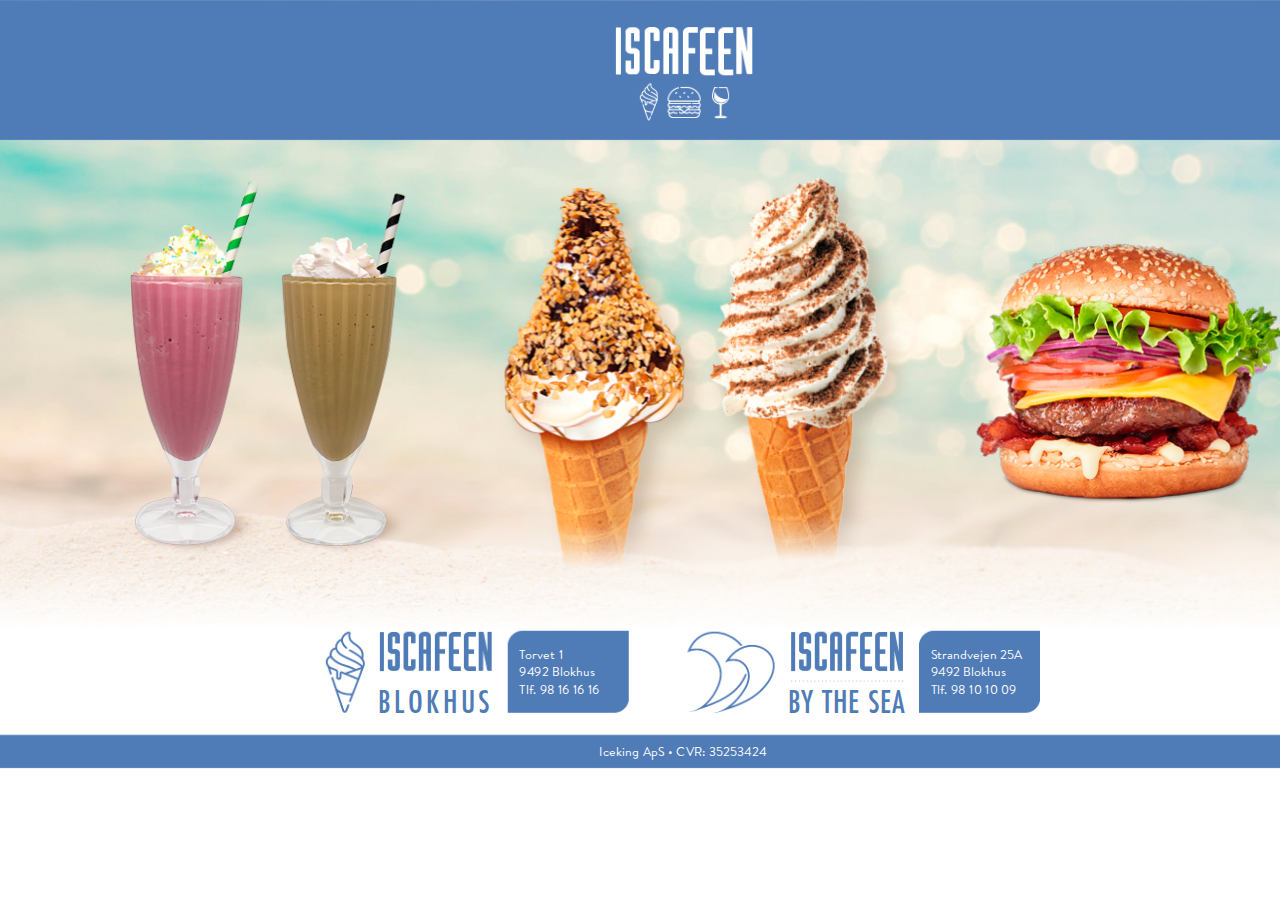
<file: index.html>
<!DOCTYPE html>
<html xmlns="http://www.w3.org/1999/xhtml" lang="en-US">
	<head>
		<meta charset="utf-8" />
		<title>www_v2</title>
		<link href="www_v2-web-resources/css/idGeneratedStyles.css" rel="stylesheet" type="text/css" />
		<script src="www_v2-web-resources/script/FontData.js" type="text/javascript"></script>
		<script>function onDOMContentLoaded() { window.top.onFrameDOMLoaded(); } document.addEventListener("DOMContentLoaded", onDOMContentLoaded, false);</script>
	</head>
	<body id="www_v2" style="width:1366px;height:768px">
		<div id="_idContainer000" class="_idGenObjectStyle-Disabled">
			<img class="_idGenObjectAttribute-1 _idGenObjectAttribute-2" src="www_v2-web-resources/image/Strand_baggrund.png" alt="" />
		</div>
		<div id="_idContainer001" class="_idGenObjectStyle-Disabled">
			<img class="_idGenObjectAttribute-1 _idGenObjectAttribute-2" src="www_v2-web-resources/image/1.png" alt="" />
		</div>
		<div id="_idContainer002" class="_idGenObjectStyle-Disabled">
			<img class="_idGenObjectAttribute-1 _idGenObjectAttribute-2" src="[data-uri]" alt="" />
		</div>
		<div id="_idContainer020">
			<div id="_idContainer003" class="_idGenObjectStyle-Disabled">
				<img class="_idGenObjectAttribute-1 _idGenObjectAttribute-2" src="[data-uri]" alt="" />
			</div>
			<div id="_idContainer004" class="_idGenObjectStyle-Disabled">
				<img class="_idGenObjectAttribute-1 _idGenObjectAttribute-2" src="[data-uri]" alt="" />
			</div>
			<div id="_idContainer005" class="_idGenObjectStyle-Disabled">
				<img class="_idGenObjectAttribute-1 _idGenObjectAttribute-2" src="[data-uri]" alt="" />
			</div>
			<div id="_idContainer006" class="_idGenObjectStyle-Disabled">
				<img class="_idGenObjectAttribute-1 _idGenObjectAttribute-2" src="[data-uri]" alt="" />
			</div>
			<div id="_idContainer007" class="_idGenObjectStyle-Disabled">
				<img class="_idGenObjectAttribute-1 _idGenObjectAttribute-2" src="[data-uri]" alt="" />
			</div>
			<div id="_idContainer008" class="_idGenObjectStyle-Disabled">
				<img class="_idGenObjectAttribute-1 _idGenObjectAttribute-2" src="[data-uri]" alt="" />
			</div>
			<div id="_idContainer009" class="_idGenObjectStyle-Disabled">
				<img class="_idGenObjectAttribute-1 _idGenObjectAttribute-2" src="[data-uri]" alt="" />
			</div>
			<div id="_idContainer010" class="_idGenObjectStyle-Disabled">
				<img class="_idGenObjectAttribute-1 _idGenObjectAttribute-2" src="[data-uri]" alt="" />
			</div>
			<div id="_idContainer011" class="_idGenObjectStyle-Disabled">
				<img class="_idGenObjectAttribute-1 _idGenObjectAttribute-2" src="[data-uri]" alt="" />
			</div>
			<div id="_idContainer012" class="_idGenObjectStyle-Disabled">
				<img class="_idGenObjectAttribute-1 _idGenObjectAttribute-2" src="[data-uri]" alt="" />
			</div>
			<div id="_idContainer013" class="_idGenObjectStyle-Disabled">
				<img class="_idGenObjectAttribute-1 _idGenObjectAttribute-2" src="[data-uri]" alt="" />
			</div>
			<div id="_idContainer014" class="_idGenObjectStyle-Disabled">
				<img class="_idGenObjectAttribute-1 _idGenObjectAttribute-2" src="[data-uri]" alt="" />
			</div>
			<div id="_idContainer015" class="_idGenObjectStyle-Disabled">
				<img class="_idGenObjectAttribute-1 _idGenObjectAttribute-2" src="[data-uri]" alt="" />
			</div>
			<div id="_idContainer016" class="_idGenObjectStyle-Disabled">
				<img class="_idGenObjectAttribute-1 _idGenObjectAttribute-2" src="[data-uri]" alt="" />
			</div>
			<div id="_idContainer017" class="_idGenObjectStyle-Disabled">
				<img class="_idGenObjectAttribute-1 _idGenObjectAttribute-2" src="[data-uri]" alt="" />
			</div>
			<div id="_idContainer018" class="_idGenObjectStyle-Disabled">
				<img class="_idGenObjectAttribute-1 _idGenObjectAttribute-2" src="[data-uri]" alt="" />
			</div>
			<div id="_idContainer019" class="_idGenObjectStyle-Disabled">
				<img class="_idGenObjectAttribute-1 _idGenObjectAttribute-2" src="[data-uri]" alt="" />
			</div>
		</div>
		<div id="_idContainer021">
			<img class="_idGenObjectAttribute-1 _idGenObjectAttribute-2" src="www_v2-web-resources/image/burger-with-cheese-and-bacon.png" alt="" />
		</div>
		<div id="_idContainer024">
			<div id="_idContainer022">
				<img class="_idGenObjectAttribute-1 _idGenObjectAttribute-2" src="www_v2-web-resources/image/15_Soft_Ice_chokosauce_noeddedrys.png" alt="" />
			</div>
			<div id="_idContainer023">
				<img class="_idGenObjectAttribute-1 _idGenObjectAttribute-2" src="www_v2-web-resources/image/02_Soft_Ice_vanille_drys.png" alt="" />
			</div>
		</div>
		<div id="_idContainer059">
			<div id="_idContainer042">
				<div id="_idContainer025" class="Basic-Text-Frame">
					<div style="width:2422.74px;height:514.87px;position:absolute;top:0px;left:0px;-webkit-transform-origin: 0% 0%; -webkit-transform: translate(0px,6.61px) rotate(0deg) scale(0.05);transform-origin: 0% 0%; transform: translate(0px,6.61px) rotate(0deg) scale(0.05);">
						<p class="Basic-Paragraph ParaOverride-1" lang="en-GB"><span id="_idTextSpan000" class="CharOverride-1" style="position:absolute;top:-32.73px;left:38.91px;letter-spacing:11.2px;" lang="en-GB">BY </span><span id="_idTextSpan001" class="CharOverride-1" style="position:absolute;top:-32.73px;left:714.79px;letter-spacing:13.96px;" lang="en-GB">THE </span><span id="_idTextSpan002" class="CharOverride-1" style="position:absolute;top:-32.73px;left:1636.57px;letter-spacing:12.41px;" lang="en-GB">SEA</span></p>
					</div>
				</div>
				<div id="_idContainer034">
					<div id="_idContainer026" class="_idGenObjectStyle-Disabled">
						<img class="_idGenObjectAttribute-1 _idGenObjectAttribute-2" src="[data-uri]" alt="" />
					</div>
					<div id="_idContainer027" class="_idGenObjectStyle-Disabled">
						<img class="_idGenObjectAttribute-1 _idGenObjectAttribute-2" src="[data-uri]" alt="" />
					</div>
					<div id="_idContainer028" class="_idGenObjectStyle-Disabled">
						<img class="_idGenObjectAttribute-1 _idGenObjectAttribute-2" src="[data-uri]" alt="" />
					</div>
					<div id="_idContainer029" class="_idGenObjectStyle-Disabled">
						<img class="_idGenObjectAttribute-1 _idGenObjectAttribute-2" src="[data-uri]" alt="" />
					</div>
					<div id="_idContainer030" class="_idGenObjectStyle-Disabled">
						<img class="_idGenObjectAttribute-1 _idGenObjectAttribute-2" src="[data-uri]" alt="" />
					</div>
					<div id="_idContainer031" class="_idGenObjectStyle-Disabled">
						<img class="_idGenObjectAttribute-1 _idGenObjectAttribute-2" src="[data-uri]" alt="" />
					</div>
					<div id="_idContainer032" class="_idGenObjectStyle-Disabled">
						<img class="_idGenObjectAttribute-1 _idGenObjectAttribute-2" src="[data-uri]" alt="" />
					</div>
					<div id="_idContainer033" class="_idGenObjectStyle-Disabled">
						<img class="_idGenObjectAttribute-1 _idGenObjectAttribute-2" src="[data-uri]" alt="" />
					</div>
				</div>
				<div id="_idContainer035" class="Basic-Graphics-Frame _idGenObjectStyle-Disabled">
					<img class="_idGenObjectAttribute-1 _idGenObjectAttribute-2" src="[data-uri]" alt="" />
				</div>
				<div id="_idContainer038">
					<div id="_idContainer036" class="_idGenObjectStyle-Disabled">
						<img class="_idGenObjectAttribute-1 _idGenObjectAttribute-2" src="[data-uri]" alt="" />
					</div>
					<div id="_idContainer037" class="_idGenObjectStyle-Disabled">
						<img class="_idGenObjectAttribute-1 _idGenObjectAttribute-2" src="[data-uri]" alt="" />
					</div>
				</div>
				<div id="_idContainer041">
					<div id="_idContainer039" class="_idGenObjectStyle-Disabled">
						<img class="_idGenObjectAttribute-1 _idGenObjectAttribute-2" src="[data-uri]" alt="" />
					</div>
					<div id="_idContainer040">
						<div style="width:2007.48px;height:1636.35px;position:absolute;top:0px;left:0px;-webkit-transform-origin: 0% 0%; -webkit-transform: translate(0px,1px) rotate(0deg) scale(0.05);transform-origin: 0% 0%; transform: translate(0px,1px) rotate(0deg) scale(0.05);">
							<p class="Basic-Paragraph ParaOverride-1"><span id="_idTextSpan003" class="CharOverride-2" style="position:absolute;top:337.68px;left:0px;letter-spacing:3.48px;">Strandvejen </span><span id="_idTextSpan004" class="CharOverride-2" style="position:absolute;top:337.68px;left:1397.5px;letter-spacing:0.85px;">25A</span></p>
							<p class="Basic-Paragraph ParaOverride-1"><span id="_idTextSpan005" class="CharOverride-2" style="position:absolute;top:687.68px;left:0px;letter-spacing:0.3px;">9492 </span><span id="_idTextSpan006" class="CharOverride-2" style="position:absolute;top:687.68px;left:650.74px;letter-spacing:3.6px;">Blokhus</span></p>
							<p class="Basic-Paragraph ParaOverride-1"><span id="_idTextSpan007" class="CharOverride-2" style="position:absolute;top:1037.68px;left:0px;letter-spacing:0.64px;">Tlf. </span><span id="_idTextSpan008" class="CharOverride-2" style="position:absolute;top:1037.68px;left:410.97px;letter-spacing:2.06px;">98 </span><span id="_idTextSpan009" class="CharOverride-2" style="position:absolute;top:1037.68px;left:776.64px;letter-spacing:2.58px;">10 </span><span id="_idTextSpan010" class="CharOverride-2" style="position:absolute;top:1037.68px;left:1094.13px;letter-spacing:2.58px;">10 </span><span id="_idTextSpan011" class="CharOverride-2" style="position:absolute;top:1037.68px;left:1411.63px;letter-spacing:1.21px;">09</span></p>
						</div>
					</div>
				</div>
			</div>
			<div id="_idContainer058">
				<div id="_idContainer043" class="Basic-Text-Frame">
					<div style="width:2422.74px;height:514.87px;position:absolute;top:0px;left:0px;-webkit-transform-origin: 0% 0%; -webkit-transform: translate(0px,6.61px) rotate(0deg) scale(0.05);transform-origin: 0% 0%; transform: translate(0px,6.61px) rotate(0deg) scale(0.05);">
						<p class="Basic-Paragraph ParaOverride-1" lang="en-GB"><span id="_idTextSpan012" class="CharOverride-1" style="position:absolute;top:-32.73px;left:55.2px;letter-spacing:69.16px;" lang="en-GB">BLOKHUS</span></p>
					</div>
				</div>
				<div id="_idContainer052">
					<div id="_idContainer044" class="_idGenObjectStyle-Disabled">
						<img class="_idGenObjectAttribute-1 _idGenObjectAttribute-2" src="[data-uri]" alt="" />
					</div>
					<div id="_idContainer045" class="_idGenObjectStyle-Disabled">
						<img class="_idGenObjectAttribute-1 _idGenObjectAttribute-2" src="[data-uri]" alt="" />
					</div>
					<div id="_idContainer046" class="_idGenObjectStyle-Disabled">
						<img class="_idGenObjectAttribute-1 _idGenObjectAttribute-2" src="[data-uri]" alt="" />
					</div>
					<div id="_idContainer047" class="_idGenObjectStyle-Disabled">
						<img class="_idGenObjectAttribute-1 _idGenObjectAttribute-2" src="[data-uri]" alt="" />
					</div>
					<div id="_idContainer048" class="_idGenObjectStyle-Disabled">
						<img class="_idGenObjectAttribute-1 _idGenObjectAttribute-2" src="[data-uri]" alt="" />
					</div>
					<div id="_idContainer049" class="_idGenObjectStyle-Disabled">
						<img class="_idGenObjectAttribute-1 _idGenObjectAttribute-2" src="[data-uri]" alt="" />
					</div>
					<div id="_idContainer050" class="_idGenObjectStyle-Disabled">
						<img class="_idGenObjectAttribute-1 _idGenObjectAttribute-2" src="[data-uri]" alt="" />
					</div>
					<div id="_idContainer051" class="_idGenObjectStyle-Disabled">
						<img class="_idGenObjectAttribute-1 _idGenObjectAttribute-2" src="[data-uri]" alt="" />
					</div>
				</div>
				<div id="_idContainer053" class="Basic-Graphics-Frame _idGenObjectStyle-Disabled">
					<img class="_idGenObjectAttribute-1 _idGenObjectAttribute-2" src="[data-uri]" alt="" />
				</div>
				<div id="_idContainer056">
					<div id="_idContainer054" class="_idGenObjectStyle-Disabled">
						<img class="_idGenObjectAttribute-1 _idGenObjectAttribute-2" src="[data-uri]" alt="" />
					</div>
					<div id="_idContainer055">
						<div style="width:2007.48px;height:1636.35px;position:absolute;top:0px;left:0px;-webkit-transform-origin: 0% 0%; -webkit-transform: translate(0px,1px) rotate(0deg) scale(0.05);transform-origin: 0% 0%; transform: translate(0px,1px) rotate(0deg) scale(0.05);">
							<p class="Basic-Paragraph ParaOverride-1"><span id="_idTextSpan013" class="CharOverride-2" style="position:absolute;top:337.68px;left:0px;letter-spacing:1.82px;">Torvet </span><span id="_idTextSpan014" class="CharOverride-2" style="position:absolute;top:337.68px;left:791.26px;">1</span></p>
							<p class="Basic-Paragraph ParaOverride-1"><span id="_idTextSpan015" class="CharOverride-2" style="position:absolute;top:687.68px;left:0px;letter-spacing:0.3px;">9492 </span><span id="_idTextSpan016" class="CharOverride-2" style="position:absolute;top:687.68px;left:650.74px;letter-spacing:3.6px;">Blokhus</span></p>
							<p class="Basic-Paragraph ParaOverride-1"><span id="_idTextSpan017" class="CharOverride-2" style="position:absolute;top:1037.68px;left:0px;letter-spacing:0.64px;">Tlf. </span><span id="_idTextSpan018" class="CharOverride-2" style="position:absolute;top:1037.68px;left:410.97px;letter-spacing:2.06px;">98 </span><span id="_idTextSpan019" class="CharOverride-2" style="position:absolute;top:1037.68px;left:776.64px;letter-spacing:2.23px;">16 </span><span id="_idTextSpan020" class="CharOverride-2" style="position:absolute;top:1037.68px;left:1077.08px;letter-spacing:2.23px;">16 </span><span id="_idTextSpan021" class="CharOverride-2" style="position:absolute;top:1037.68px;left:1377.52px;letter-spacing:0.85px;">16</span></p>
						</div>
					</div>
				</div>
				<div id="_idContainer057" class="_idGenObjectStyle-Disabled">
					<img class="_idGenObjectAttribute-1 _idGenObjectAttribute-2" src="[data-uri]" alt="" />
				</div>
			</div>
		</div>
		<div id="_idContainer062">
			<div id="_idContainer060">
				<img class="_idGenObjectAttribute-1 _idGenObjectAttribute-2" src="www_v2-web-resources/image/22265_Milkshake_Iskaffe_Blokhus.png" alt="" />
			</div>
			<div id="_idContainer061">
				<img class="_idGenObjectAttribute-1 _idGenObjectAttribute-2" src="www_v2-web-resources/image/22265_Milkshake_Iskaffe_Blokhus1.png" alt="" />
			</div>
		</div>
		<div id="_idContainer063">
			<div style="width:5583.05px;height:660px;position:absolute;top:0px;left:0px;-webkit-transform-origin: 0% 0%; -webkit-transform: translate(0px,1px) rotate(0deg) scale(0.05);transform-origin: 0% 0%; transform: translate(0px,1px) rotate(0deg) scale(0.05);">
				<p class="Basic-Paragraph ParaOverride-1"><span id="_idTextSpan022" class="CharOverride-2" style="position:absolute;top:199.5px;left:1115.49px;letter-spacing:3.72px;">Iceking </span><span id="_idTextSpan023" class="CharOverride-2" style="position:absolute;top:199.5px;left:1983.97px;letter-spacing:3.4px;">ApS </span><span id="_idTextSpan024" class="CharOverride-2" style="position:absolute;top:199.5px;left:2498.32px;letter-spacing:2.5px;">• </span><span id="_idTextSpan025" class="CharOverride-2" style="position:absolute;top:199.5px;left:2661.31px;letter-spacing:4.2px;">CVR: </span><span id="_idTextSpan026" class="CharOverride-2" style="position:absolute;top:199.5px;left:3319.08px;letter-spacing:-0.69px;">35253424</span></p>
			</div>
		</div>
	</body>
</html>
</file>
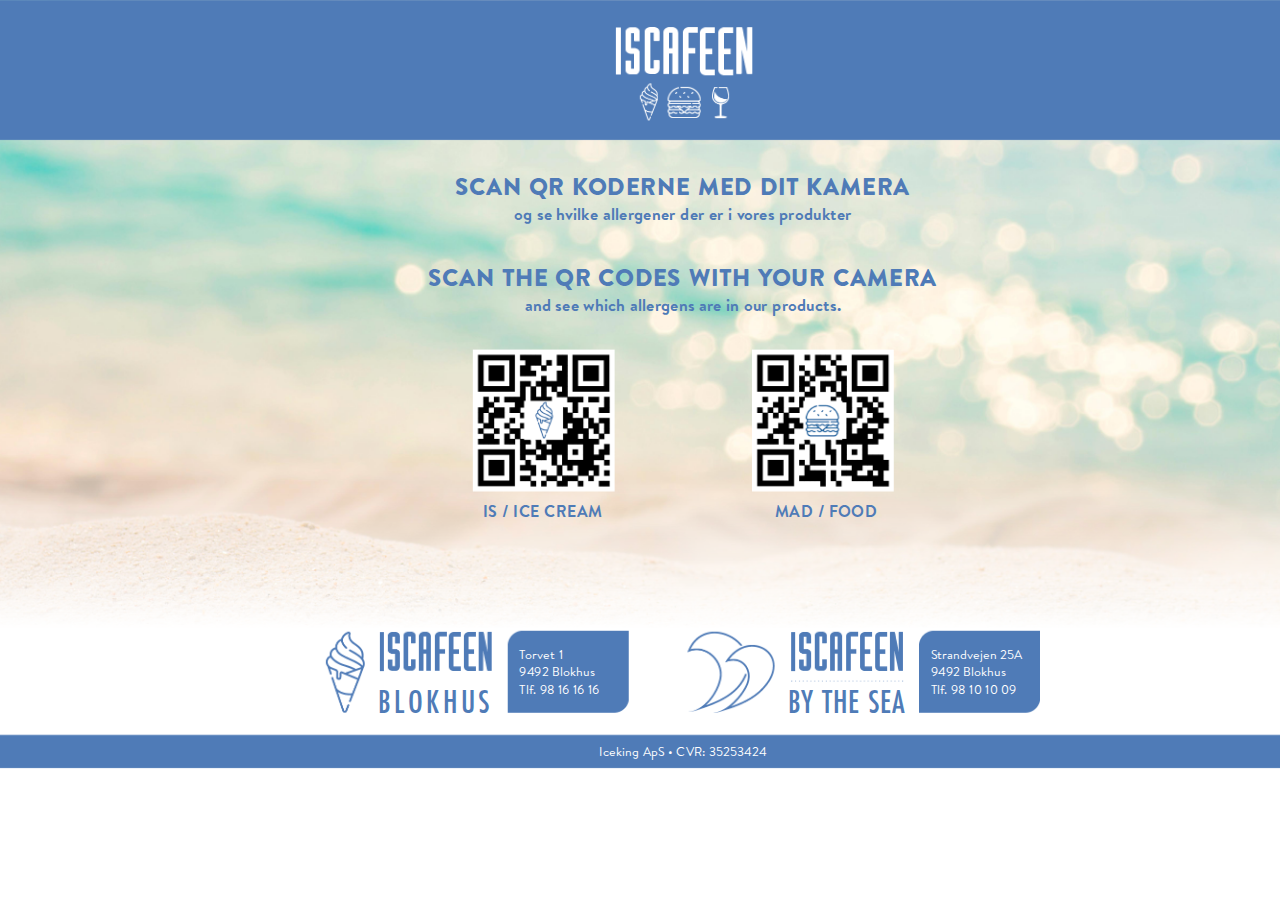
<file: qr/index.html>
<!DOCTYPE html>
<html xmlns="http://www.w3.org/1999/xhtml" lang="en-US">
	<head>
		<meta charset="utf-8" />
		<title>www_v3</title>
		<link href="www_v3-web-resources/css/idGeneratedStyles.css" rel="stylesheet" type="text/css" />
		<script src="www_v3-web-resources/script/FontData.js" type="text/javascript"></script>
		<script>function onDOMContentLoaded() { window.top.onFrameDOMLoaded(); } document.addEventListener("DOMContentLoaded", onDOMContentLoaded, false);</script>
	</head>
	<body id="www_v3" style="width:1366px;height:768px">
		<div id="_idContainer000" class="_idGenObjectStyle-Disabled">
			<img class="_idGenObjectAttribute-1 _idGenObjectAttribute-2" src="www_v3-web-resources/image/Strand_baggrund.png" alt="" />
		</div>
		<div id="_idContainer001" class="_idGenObjectStyle-Disabled">
			<img class="_idGenObjectAttribute-1 _idGenObjectAttribute-2" src="www_v3-web-resources/image/1.png" alt="" />
		</div>
		<div id="_idContainer002" class="_idGenObjectStyle-Disabled">
			<img class="_idGenObjectAttribute-1 _idGenObjectAttribute-2" src="[data-uri]" alt="" />
		</div>
		<div id="_idContainer020">
			<div id="_idContainer003" class="_idGenObjectStyle-Disabled">
				<img class="_idGenObjectAttribute-1 _idGenObjectAttribute-2" src="[data-uri]" alt="" />
			</div>
			<div id="_idContainer004" class="_idGenObjectStyle-Disabled">
				<img class="_idGenObjectAttribute-1 _idGenObjectAttribute-2" src="[data-uri]" alt="" />
			</div>
			<div id="_idContainer005" class="_idGenObjectStyle-Disabled">
				<img class="_idGenObjectAttribute-1 _idGenObjectAttribute-2" src="[data-uri]" alt="" />
			</div>
			<div id="_idContainer006" class="_idGenObjectStyle-Disabled">
				<img class="_idGenObjectAttribute-1 _idGenObjectAttribute-2" src="[data-uri]" alt="" />
			</div>
			<div id="_idContainer007" class="_idGenObjectStyle-Disabled">
				<img class="_idGenObjectAttribute-1 _idGenObjectAttribute-2" src="[data-uri]" alt="" />
			</div>
			<div id="_idContainer008" class="_idGenObjectStyle-Disabled">
				<img class="_idGenObjectAttribute-1 _idGenObjectAttribute-2" src="[data-uri]" alt="" />
			</div>
			<div id="_idContainer009" class="_idGenObjectStyle-Disabled">
				<img class="_idGenObjectAttribute-1 _idGenObjectAttribute-2" src="[data-uri]" alt="" />
			</div>
			<div id="_idContainer010" class="_idGenObjectStyle-Disabled">
				<img class="_idGenObjectAttribute-1 _idGenObjectAttribute-2" src="[data-uri]" alt="" />
			</div>
			<div id="_idContainer011" class="_idGenObjectStyle-Disabled">
				<img class="_idGenObjectAttribute-1 _idGenObjectAttribute-2" src="[data-uri]" alt="" />
			</div>
			<div id="_idContainer012" class="_idGenObjectStyle-Disabled">
				<img class="_idGenObjectAttribute-1 _idGenObjectAttribute-2" src="[data-uri]" alt="" />
			</div>
			<div id="_idContainer013" class="_idGenObjectStyle-Disabled">
				<img class="_idGenObjectAttribute-1 _idGenObjectAttribute-2" src="[data-uri]" alt="" />
			</div>
			<div id="_idContainer014" class="_idGenObjectStyle-Disabled">
				<img class="_idGenObjectAttribute-1 _idGenObjectAttribute-2" src="[data-uri]" alt="" />
			</div>
			<div id="_idContainer015" class="_idGenObjectStyle-Disabled">
				<img class="_idGenObjectAttribute-1 _idGenObjectAttribute-2" src="[data-uri]" alt="" />
			</div>
			<div id="_idContainer016" class="_idGenObjectStyle-Disabled">
				<img class="_idGenObjectAttribute-1 _idGenObjectAttribute-2" src="[data-uri]" alt="" />
			</div>
			<div id="_idContainer017" class="_idGenObjectStyle-Disabled">
				<img class="_idGenObjectAttribute-1 _idGenObjectAttribute-2" src="[data-uri]" alt="" />
			</div>
			<div id="_idContainer018" class="_idGenObjectStyle-Disabled">
				<img class="_idGenObjectAttribute-1 _idGenObjectAttribute-2" src="[data-uri]" alt="" />
			</div>
			<div id="_idContainer019" class="_idGenObjectStyle-Disabled">
				<img class="_idGenObjectAttribute-1 _idGenObjectAttribute-2" src="[data-uri]" alt="" />
			</div>
		</div>
		<div id="_idContainer055">
			<div id="_idContainer038">
				<div id="_idContainer021" class="Basic-Text-Frame">
					<div style="width:2422.74px;height:514.87px;position:absolute;top:0px;left:0px;-webkit-transform-origin: 0% 0%; -webkit-transform: translate(0px,6.61px) rotate(0deg) scale(0.05);transform-origin: 0% 0%; transform: translate(0px,6.61px) rotate(0deg) scale(0.05);">
						<p class="Basic-Paragraph ParaOverride-1" lang="en-GB"><span id="_idTextSpan000" class="CharOverride-1" style="position:absolute;top:-32.73px;left:38.91px;letter-spacing:11.2px;" lang="en-GB">BY </span><span id="_idTextSpan001" class="CharOverride-1" style="position:absolute;top:-32.73px;left:714.79px;letter-spacing:13.96px;" lang="en-GB">THE </span><span id="_idTextSpan002" class="CharOverride-1" style="position:absolute;top:-32.73px;left:1636.57px;letter-spacing:12.41px;" lang="en-GB">SEA</span></p>
					</div>
				</div>
				<div id="_idContainer030">
					<div id="_idContainer022" class="_idGenObjectStyle-Disabled">
						<img class="_idGenObjectAttribute-1 _idGenObjectAttribute-2" src="[data-uri]" alt="" />
					</div>
					<div id="_idContainer023" class="_idGenObjectStyle-Disabled">
						<img class="_idGenObjectAttribute-1 _idGenObjectAttribute-2" src="[data-uri]" alt="" />
					</div>
					<div id="_idContainer024" class="_idGenObjectStyle-Disabled">
						<img class="_idGenObjectAttribute-1 _idGenObjectAttribute-2" src="[data-uri]" alt="" />
					</div>
					<div id="_idContainer025" class="_idGenObjectStyle-Disabled">
						<img class="_idGenObjectAttribute-1 _idGenObjectAttribute-2" src="[data-uri]" alt="" />
					</div>
					<div id="_idContainer026" class="_idGenObjectStyle-Disabled">
						<img class="_idGenObjectAttribute-1 _idGenObjectAttribute-2" src="[data-uri]" alt="" />
					</div>
					<div id="_idContainer027" class="_idGenObjectStyle-Disabled">
						<img class="_idGenObjectAttribute-1 _idGenObjectAttribute-2" src="[data-uri]" alt="" />
					</div>
					<div id="_idContainer028" class="_idGenObjectStyle-Disabled">
						<img class="_idGenObjectAttribute-1 _idGenObjectAttribute-2" src="[data-uri]" alt="" />
					</div>
					<div id="_idContainer029" class="_idGenObjectStyle-Disabled">
						<img class="_idGenObjectAttribute-1 _idGenObjectAttribute-2" src="[data-uri]" alt="" />
					</div>
				</div>
				<div id="_idContainer031" class="Basic-Graphics-Frame _idGenObjectStyle-Disabled">
					<img class="_idGenObjectAttribute-1 _idGenObjectAttribute-2" src="[data-uri]" alt="" />
				</div>
				<div id="_idContainer034">
					<div id="_idContainer032" class="_idGenObjectStyle-Disabled">
						<img class="_idGenObjectAttribute-1 _idGenObjectAttribute-2" src="[data-uri]" alt="" />
					</div>
					<div id="_idContainer033" class="_idGenObjectStyle-Disabled">
						<img class="_idGenObjectAttribute-1 _idGenObjectAttribute-2" src="[data-uri]" alt="" />
					</div>
				</div>
				<div id="_idContainer037">
					<div id="_idContainer035" class="_idGenObjectStyle-Disabled">
						<img class="_idGenObjectAttribute-1 _idGenObjectAttribute-2" src="[data-uri]" alt="" />
					</div>
					<div id="_idContainer036">
						<div style="width:2007.48px;height:1636.35px;position:absolute;top:0px;left:0px;-webkit-transform-origin: 0% 0%; -webkit-transform: translate(0px,1px) rotate(0deg) scale(0.05);transform-origin: 0% 0%; transform: translate(0px,1px) rotate(0deg) scale(0.05);">
							<p class="Basic-Paragraph ParaOverride-1"><span id="_idTextSpan003" class="CharOverride-2" style="position:absolute;top:337.68px;left:0px;letter-spacing:3.48px;">Strandvejen </span><span id="_idTextSpan004" class="CharOverride-2" style="position:absolute;top:337.68px;left:1397.5px;letter-spacing:0.85px;">25A</span></p>
							<p class="Basic-Paragraph ParaOverride-1"><span id="_idTextSpan005" class="CharOverride-2" style="position:absolute;top:687.68px;left:0px;letter-spacing:0.3px;">9492 </span><span id="_idTextSpan006" class="CharOverride-2" style="position:absolute;top:687.68px;left:650.74px;letter-spacing:3.6px;">Blokhus</span></p>
							<p class="Basic-Paragraph ParaOverride-1"><span id="_idTextSpan007" class="CharOverride-2" style="position:absolute;top:1037.68px;left:0px;letter-spacing:0.64px;">Tlf. </span><span id="_idTextSpan008" class="CharOverride-2" style="position:absolute;top:1037.68px;left:410.97px;letter-spacing:2.06px;">98 </span><span id="_idTextSpan009" class="CharOverride-2" style="position:absolute;top:1037.68px;left:776.64px;letter-spacing:2.58px;">10 </span><span id="_idTextSpan010" class="CharOverride-2" style="position:absolute;top:1037.68px;left:1094.13px;letter-spacing:2.58px;">10 </span><span id="_idTextSpan011" class="CharOverride-2" style="position:absolute;top:1037.68px;left:1411.63px;letter-spacing:1.21px;">09</span></p>
						</div>
					</div>
				</div>
			</div>
			<div id="_idContainer054">
				<div id="_idContainer039" class="Basic-Text-Frame">
					<div style="width:2422.74px;height:514.87px;position:absolute;top:0px;left:0px;-webkit-transform-origin: 0% 0%; -webkit-transform: translate(0px,6.61px) rotate(0deg) scale(0.05);transform-origin: 0% 0%; transform: translate(0px,6.61px) rotate(0deg) scale(0.05);">
						<p class="Basic-Paragraph ParaOverride-1" lang="en-GB"><span id="_idTextSpan012" class="CharOverride-1" style="position:absolute;top:-32.73px;left:55.2px;letter-spacing:69.16px;" lang="en-GB">BLOKHUS</span></p>
					</div>
				</div>
				<div id="_idContainer048">
					<div id="_idContainer040" class="_idGenObjectStyle-Disabled">
						<img class="_idGenObjectAttribute-1 _idGenObjectAttribute-2" src="[data-uri]" alt="" />
					</div>
					<div id="_idContainer041" class="_idGenObjectStyle-Disabled">
						<img class="_idGenObjectAttribute-1 _idGenObjectAttribute-2" src="[data-uri]" alt="" />
					</div>
					<div id="_idContainer042" class="_idGenObjectStyle-Disabled">
						<img class="_idGenObjectAttribute-1 _idGenObjectAttribute-2" src="[data-uri]" alt="" />
					</div>
					<div id="_idContainer043" class="_idGenObjectStyle-Disabled">
						<img class="_idGenObjectAttribute-1 _idGenObjectAttribute-2" src="[data-uri]" alt="" />
					</div>
					<div id="_idContainer044" class="_idGenObjectStyle-Disabled">
						<img class="_idGenObjectAttribute-1 _idGenObjectAttribute-2" src="[data-uri]" alt="" />
					</div>
					<div id="_idContainer045" class="_idGenObjectStyle-Disabled">
						<img class="_idGenObjectAttribute-1 _idGenObjectAttribute-2" src="[data-uri]" alt="" />
					</div>
					<div id="_idContainer046" class="_idGenObjectStyle-Disabled">
						<img class="_idGenObjectAttribute-1 _idGenObjectAttribute-2" src="[data-uri]" alt="" />
					</div>
					<div id="_idContainer047" class="_idGenObjectStyle-Disabled">
						<img class="_idGenObjectAttribute-1 _idGenObjectAttribute-2" src="[data-uri]" alt="" />
					</div>
				</div>
				<div id="_idContainer049" class="Basic-Graphics-Frame _idGenObjectStyle-Disabled">
					<img class="_idGenObjectAttribute-1 _idGenObjectAttribute-2" src="[data-uri]" alt="" />
				</div>
				<div id="_idContainer052">
					<div id="_idContainer050" class="_idGenObjectStyle-Disabled">
						<img class="_idGenObjectAttribute-1 _idGenObjectAttribute-2" src="[data-uri]" alt="" />
					</div>
					<div id="_idContainer051">
						<div style="width:2007.48px;height:1636.35px;position:absolute;top:0px;left:0px;-webkit-transform-origin: 0% 0%; -webkit-transform: translate(0px,1px) rotate(0deg) scale(0.05);transform-origin: 0% 0%; transform: translate(0px,1px) rotate(0deg) scale(0.05);">
							<p class="Basic-Paragraph ParaOverride-1"><span id="_idTextSpan013" class="CharOverride-2" style="position:absolute;top:337.68px;left:0px;letter-spacing:1.82px;">Torvet </span><span id="_idTextSpan014" class="CharOverride-2" style="position:absolute;top:337.68px;left:791.26px;">1</span></p>
							<p class="Basic-Paragraph ParaOverride-1"><span id="_idTextSpan015" class="CharOverride-2" style="position:absolute;top:687.68px;left:0px;letter-spacing:0.3px;">9492 </span><span id="_idTextSpan016" class="CharOverride-2" style="position:absolute;top:687.68px;left:650.74px;letter-spacing:3.6px;">Blokhus</span></p>
							<p class="Basic-Paragraph ParaOverride-1"><span id="_idTextSpan017" class="CharOverride-2" style="position:absolute;top:1037.68px;left:0px;letter-spacing:0.64px;">Tlf. </span><span id="_idTextSpan018" class="CharOverride-2" style="position:absolute;top:1037.68px;left:410.97px;letter-spacing:2.06px;">98 </span><span id="_idTextSpan019" class="CharOverride-2" style="position:absolute;top:1037.68px;left:776.64px;letter-spacing:2.23px;">16 </span><span id="_idTextSpan020" class="CharOverride-2" style="position:absolute;top:1037.68px;left:1077.08px;letter-spacing:2.23px;">16 </span><span id="_idTextSpan021" class="CharOverride-2" style="position:absolute;top:1037.68px;left:1377.52px;letter-spacing:0.85px;">16</span></p>
						</div>
					</div>
				</div>
				<div id="_idContainer053" class="_idGenObjectStyle-Disabled">
					<img class="_idGenObjectAttribute-1 _idGenObjectAttribute-2" src="[data-uri]" alt="" />
				</div>
			</div>
		</div>
		<div id="_idContainer056">
			<div style="width:5583.05px;height:660px;position:absolute;top:0px;left:0px;-webkit-transform-origin: 0% 0%; -webkit-transform: translate(0px,1px) rotate(0deg) scale(0.05);transform-origin: 0% 0%; transform: translate(0px,1px) rotate(0deg) scale(0.05);">
				<p class="Basic-Paragraph ParaOverride-1"><span id="_idTextSpan022" class="CharOverride-2" style="position:absolute;top:199.5px;left:1115.49px;letter-spacing:3.72px;">Iceking </span><span id="_idTextSpan023" class="CharOverride-2" style="position:absolute;top:199.5px;left:1983.97px;letter-spacing:3.4px;">ApS </span><span id="_idTextSpan024" class="CharOverride-2" style="position:absolute;top:199.5px;left:2498.32px;letter-spacing:2.5px;">• </span><span id="_idTextSpan025" class="CharOverride-2" style="position:absolute;top:199.5px;left:2661.31px;letter-spacing:4.2px;">CVR: </span><span id="_idTextSpan026" class="CharOverride-2" style="position:absolute;top:199.5px;left:3319.08px;letter-spacing:-0.69px;">35253424</span></p>
			</div>
		</div>
		<div id="_idContainer057">
			<div style="width:10675.76px;height:920px;position:absolute;top:0px;left:0px;-webkit-transform-origin: 0% 0%; -webkit-transform: translate(0px,7.37px) rotate(0deg) scale(0.05);transform-origin: 0% 0%; transform: translate(0px,7.37px) rotate(0deg) scale(0.05);">
				<p class="Basic-Paragraph ParaOverride-1"><span id="_idTextSpan027" class="CharOverride-3" style="position:absolute;top:-40.56px;left:772.7px;letter-spacing:14.1px;">Scan </span><span id="_idTextSpan028" class="CharOverride-3" style="position:absolute;top:-40.56px;left:2248.61px;letter-spacing:11.1px;">qr </span><span id="_idTextSpan029" class="CharOverride-3" style="position:absolute;top:-40.56px;left:3110.38px;letter-spacing:13.66px;">koderne </span><span id="_idTextSpan030" class="CharOverride-3" style="position:absolute;top:-40.56px;left:5636.93px;letter-spacing:13.43px;">med </span><span id="_idTextSpan031" class="CharOverride-3" style="position:absolute;top:-40.56px;left:6869.01px;letter-spacing:10.68px;">dit </span><span id="_idTextSpan032" class="CharOverride-3" style="position:absolute;top:-40.56px;left:7799.22px;letter-spacing:18.45px;">kamera </span></p>
				<p class="Basic-Paragraph ParaOverride-1"><span id="_idTextSpan033" class="CharOverride-4" style="position:absolute;top:598.96px;left:1963.9px;letter-spacing:4.14px;">og </span><span id="_idTextSpan034" class="CharOverride-4" style="position:absolute;top:598.96px;left:2414.39px;letter-spacing:3.71px;">se </span><span id="_idTextSpan035" class="CharOverride-4" style="position:absolute;top:598.96px;left:2804.4px;letter-spacing:2.81px;">hvilke </span><span id="_idTextSpan036" class="CharOverride-4" style="position:absolute;top:598.96px;left:3732.54px;letter-spacing:5.04px;">allergener </span><span id="_idTextSpan037" class="CharOverride-4" style="position:absolute;top:598.96px;left:5284.53px;letter-spacing:4.71px;">der </span><span id="_idTextSpan038" class="CharOverride-4" style="position:absolute;top:598.96px;left:5854.73px;letter-spacing:4.37px;">er </span><span id="_idTextSpan039" class="CharOverride-4" style="position:absolute;top:598.96px;left:6238.4px;letter-spacing:3.2px;">i </span><span id="_idTextSpan040" class="CharOverride-4" style="position:absolute;top:598.96px;left:6408.95px;letter-spacing:3.21px;">vores </span><span id="_idTextSpan041" class="CharOverride-4" style="position:absolute;top:598.96px;left:7262.12px;letter-spacing:4.64px;">produkter</span></p>
			</div>
		</div>
		<div id="_idContainer058">
			<div style="width:10675.76px;height:920px;position:absolute;top:0px;left:0px;-webkit-transform-origin: 0% 0%; -webkit-transform: translate(0px,7.37px) rotate(0deg) scale(0.05);transform-origin: 0% 0%; transform: translate(0px,7.37px) rotate(0deg) scale(0.05);">
				<p class="Basic-Paragraph ParaOverride-1"><span id="_idTextSpan042" class="CharOverride-3" style="position:absolute;top:-40.56px;left:239.46px;letter-spacing:14.1px;">Scan </span><span id="_idTextSpan043" class="CharOverride-3" style="position:absolute;top:-40.56px;left:1715.37px;letter-spacing:11.12px;">THE </span><span id="_idTextSpan044" class="CharOverride-3" style="position:absolute;top:-40.56px;left:2785.59px;letter-spacing:11.1px;">qr </span><span id="_idTextSpan045" class="CharOverride-3" style="position:absolute;top:-40.56px;left:3647.36px;letter-spacing:12.8px;">CODES </span><span id="_idTextSpan046" class="CharOverride-3" style="position:absolute;top:-40.56px;left:5455.04px;letter-spacing:10.04px;">WITH </span><span id="_idTextSpan047" class="CharOverride-3" style="position:absolute;top:-40.56px;left:6829.53px;letter-spacing:9.42px;">YOUR </span><span id="_idTextSpan048" class="CharOverride-3" style="position:absolute;top:-40.56px;left:8336.78px;letter-spacing:16.73px;">CAMERA </span></p>
				<p class="Basic-Paragraph ParaOverride-1"><span id="_idTextSpan049" class="CharOverride-4" style="position:absolute;top:598.96px;left:2172.31px;letter-spacing:4.51px;">and </span><span id="_idTextSpan050" class="CharOverride-4" style="position:absolute;top:598.96px;left:2785.55px;letter-spacing:4.49px;">see </span><span id="_idTextSpan051" class="CharOverride-4" style="position:absolute;top:598.96px;left:3345.89px;letter-spacing:4.11px;">which </span><span id="_idTextSpan052" class="CharOverride-4" style="position:absolute;top:598.96px;left:4273.55px;letter-spacing:4.83px;">allergens </span><span id="_idTextSpan053" class="CharOverride-4" style="position:absolute;top:598.96px;left:5663.28px;letter-spacing:3.3px;">are </span><span id="_idTextSpan054" class="CharOverride-4" style="position:absolute;top:598.96px;left:6201.28px;letter-spacing:3.9px;">in </span><span id="_idTextSpan055" class="CharOverride-4" style="position:absolute;top:598.96px;left:6554.11px;letter-spacing:4.34px;">our </span><span id="_idTextSpan056" class="CharOverride-4" style="position:absolute;top:598.96px;left:7123.15px;letter-spacing:5.49px;">products.</span></p>
			</div>
		</div>
		<div id="_idContainer063">
			<div id="_idContainer059">
				<div style="width:3115.76px;height:1780px;position:absolute;top:0px;left:0px;-webkit-transform-origin: 0% 0%; -webkit-transform: translate(0px,1px) rotate(0deg) scale(0.05);transform-origin: 0% 0%; transform: translate(0px,1px) rotate(0deg) scale(0.05);">
					<p class="Basic-Paragraph ParaOverride-1"><span id="_idTextSpan057" class="CharOverride-5" style="position:absolute;top:722.96px;left:362.01px;letter-spacing:7.7px;">IS </span><span id="_idTextSpan058" class="CharOverride-5" style="position:absolute;top:722.96px;left:739.03px;letter-spacing:3.2px;">/ </span><span id="_idTextSpan059" class="CharOverride-5" style="position:absolute;top:722.96px;left:963.33px;letter-spacing:8.12px;">ICE </span><span id="_idTextSpan060" class="CharOverride-5" style="position:absolute;top:722.96px;left:1582.03px;letter-spacing:12.84px;">CREAM</span></p>
				</div>
			</div>
			<div id="_idContainer060">
				<div style="width:3115.76px;height:1780px;position:absolute;top:0px;left:0px;-webkit-transform-origin: 0% 0%; -webkit-transform: translate(0px,1px) rotate(0deg) scale(0.05);transform-origin: 0% 0%; transform: translate(0px,1px) rotate(0deg) scale(0.05);">
					<p class="Basic-Paragraph ParaOverride-1"><span id="_idTextSpan061" class="CharOverride-5" style="position:absolute;top:722.96px;left:536.66px;letter-spacing:10.6px;">MAD </span><span id="_idTextSpan062" class="CharOverride-5" style="position:absolute;top:722.96px;left:1391.52px;letter-spacing:3.2px;">/ </span><span id="_idTextSpan063" class="CharOverride-5" style="position:absolute;top:722.96px;left:1615.83px;letter-spacing:8.9px;">FOOD</span></p>
				</div>
			</div>
			<div id="_idContainer061">
				<img class="_idGenObjectAttribute-1 _idGenObjectAttribute-2" src="www_v3-web-resources/image/is-allergenchecker-iscafeen.png" alt="" />
			</div>
			<div id="_idContainer062">
				<img class="_idGenObjectAttribute-1 _idGenObjectAttribute-2" src="www_v3-web-resources/image/mad-allergenchecker-iscafeen.png" alt="" />
			</div>
		</div>
	</body>
</html>
</file>
<file: www_v2-web-resources/css/idGeneratedStyles.css>
body, div, dl, dt, dd, h1, h2, h3, h4, h5, h6, p, pre, code, blockquote {
	margin:0;
	padding:0;
	border-width:0;
	text-rendering:optimizeSpeed;
}
div.Basic-Graphics-Frame {
	border-color:#000000;
	border-width:1px;
	border-style:solid;
}
div.Basic-Text-Frame {
	border-style:solid;
}
p.ParaOverride-1 {
	line-height:1;
	white-space:nowrap;
}
span.CharOverride-1 {
	color:#4f7bb7;
	font-family:Futura, sans-serif;
	font-size:620.6px;
	font-style:normal;
	font-weight:500;
}
span.CharOverride-2 {
	color:#ffffff;
	font-family:"Brandon Text Regular", sans-serif;
	font-size:250px;
	font-style:normal;
	font-weight:300;
}
#_idContainer000 {
	-ms-transform:translate(0.000px,0.000px) rotate(0.000deg) skew(0.000deg) scale(1.000,1.000);
	-ms-transform-origin:0% 0%;
	-webkit-transform:translate(0.000px,0.000px) rotate(0.000deg) skew(0.000deg) scale(1.000,1.000);
	-webkit-transform-origin:0% 0%;
	height:768.00px;
	left:0px;
	position:absolute;
	top:0px;
	transform:translate(0.000px,0.000px) rotate(0.000deg) skew(0.000deg) scale(1.000,1.000);
	transform:translate(0.000px,0.000px) rotate(0.000deg) skew(0.000deg) scale(1.000,1.000);
	transform-origin:0% 0%;
	transform-origin:0% 0%;
	width:1366.00px;
}
#_idContainer001 {
	-ms-transform:translate(-0.001px,-4.145px) rotate(0.000deg) skew(0.000deg) scale(1.000,1.000);
	-ms-transform-origin:0% 0%;
	-webkit-transform:translate(-0.001px,-4.145px) rotate(0.000deg) skew(0.000deg) scale(1.000,1.000);
	-webkit-transform-origin:0% 0%;
	height:144.63px;
	left:0px;
	position:absolute;
	top:0px;
	transform:translate(-0.001px,-4.145px) rotate(0.000deg) skew(0.000deg) scale(1.000,1.000);
	transform:translate(-0.001px,-4.145px) rotate(0.000deg) skew(0.000deg) scale(1.000,1.000);
	transform-origin:0% 0%;
	transform-origin:0% 0%;
	width:1366.00px;
}
#_idContainer002 {
	-ms-transform:translate(-0.001px,730.855px) rotate(0.000deg) skew(0.000deg) scale(1.000,1.000);
	-ms-transform-origin:0% 0%;
	-webkit-transform:translate(-0.001px,730.855px) rotate(0.000deg) skew(0.000deg) scale(1.000,1.000);
	-webkit-transform-origin:0% 0%;
	height:38.14px;
	left:0px;
	position:absolute;
	top:0px;
	transform:translate(-0.001px,730.855px) rotate(0.000deg) skew(0.000deg) scale(1.000,1.000);
	transform:translate(-0.001px,730.855px) rotate(0.000deg) skew(0.000deg) scale(1.000,1.000);
	transform-origin:0% 0%;
	transform-origin:0% 0%;
	width:1366.00px;
}
#_idContainer003 {
	-ms-transform:translate(120.410px,0.182px) rotate(0.000deg) skew(0.000deg) scale(1.000,1.000);
	-ms-transform-origin:0% 0%;
	-webkit-transform:translate(120.410px,0.182px) rotate(0.000deg) skew(0.000deg) scale(1.000,1.000);
	-webkit-transform-origin:0% 0%;
	height:47.30px;
	left:0px;
	position:absolute;
	top:0px;
	transform:translate(120.410px,0.182px) rotate(0.000deg) skew(0.000deg) scale(1.000,1.000);
	transform:translate(120.410px,0.182px) rotate(0.000deg) skew(0.000deg) scale(1.000,1.000);
	transform-origin:0% 0%;
	transform-origin:0% 0%;
	width:15.50px;
}
#_idContainer004 {
	-ms-transform:translate(0.000px,0.494px) rotate(0.000deg) skew(0.000deg) scale(1.000,1.000);
	-ms-transform-origin:0% 0%;
	-webkit-transform:translate(0.000px,0.494px) rotate(0.000deg) skew(0.000deg) scale(1.000,1.000);
	-webkit-transform-origin:0% 0%;
	height:46.98px;
	left:0px;
	position:absolute;
	top:0px;
	transform:translate(0.000px,0.494px) rotate(0.000deg) skew(0.000deg) scale(1.000,1.000);
	transform:translate(0.000px,0.494px) rotate(0.000deg) skew(0.000deg) scale(1.000,1.000);
	transform-origin:0% 0%;
	transform-origin:0% 0%;
	width:4.77px;
}
#_idContainer005 {
	-ms-transform:translate(9.711px,0.312px) rotate(0.000deg) skew(0.000deg) scale(1.000,1.000);
	-ms-transform-origin:0% 0%;
	-webkit-transform:translate(9.711px,0.312px) rotate(0.000deg) skew(0.000deg) scale(1.000,1.000);
	-webkit-transform-origin:0% 0%;
	height:47.17px;
	left:0px;
	position:absolute;
	top:0px;
	transform:translate(9.711px,0.312px) rotate(0.000deg) skew(0.000deg) scale(1.000,1.000);
	transform:translate(9.711px,0.312px) rotate(0.000deg) skew(0.000deg) scale(1.000,1.000);
	transform-origin:0% 0%;
	transform-origin:0% 0%;
	width:14.49px;
}
#_idContainer006 {
	-ms-transform:translate(28.840px,0.000px) rotate(0.000deg) skew(0.000deg) scale(1.000,1.000);
	-ms-transform-origin:0% 0%;
	-webkit-transform:translate(28.840px,0.000px) rotate(0.000deg) skew(0.000deg) scale(1.000,1.000);
	-webkit-transform-origin:0% 0%;
	height:47.48px;
	left:0px;
	position:absolute;
	top:0px;
	transform:translate(28.840px,0.000px) rotate(0.000deg) skew(0.000deg) scale(1.000,1.000);
	transform:translate(28.840px,0.000px) rotate(0.000deg) skew(0.000deg) scale(1.000,1.000);
	transform-origin:0% 0%;
	transform-origin:0% 0%;
	width:14.67px;
}
#_idContainer007 {
	-ms-transform:translate(47.495px,0.098px) rotate(0.000deg) skew(0.000deg) scale(1.000,1.000);
	-ms-transform-origin:0% 0%;
	-webkit-transform:translate(47.495px,0.098px) rotate(0.000deg) skew(0.000deg) scale(1.000,1.000);
	-webkit-transform-origin:0% 0%;
	height:47.38px;
	left:0px;
	position:absolute;
	top:0px;
	transform:translate(47.495px,0.098px) rotate(0.000deg) skew(0.000deg) scale(1.000,1.000);
	transform:translate(47.495px,0.098px) rotate(0.000deg) skew(0.000deg) scale(1.000,1.000);
	transform-origin:0% 0%;
	transform-origin:0% 0%;
	width:14.67px;
}
#_idContainer008 {
	-ms-transform:translate(67.025px,0.098px) rotate(0.000deg) skew(0.000deg) scale(1.000,1.000);
	-ms-transform-origin:0% 0%;
	-webkit-transform:translate(67.025px,0.098px) rotate(0.000deg) skew(0.000deg) scale(1.000,1.000);
	-webkit-transform-origin:0% 0%;
	height:47.38px;
	left:0px;
	position:absolute;
	top:0px;
	transform:translate(67.025px,0.098px) rotate(0.000deg) skew(0.000deg) scale(1.000,1.000);
	transform:translate(67.025px,0.098px) rotate(0.000deg) skew(0.000deg) scale(1.000,1.000);
	transform-origin:0% 0%;
	transform-origin:0% 0%;
	width:14.75px;
}
#_idContainer009 {
	-ms-transform:translate(84.016px,0.312px) rotate(0.000deg) skew(0.000deg) scale(1.000,1.000);
	-ms-transform-origin:0% 0%;
	-webkit-transform:translate(84.016px,0.312px) rotate(0.000deg) skew(0.000deg) scale(1.000,1.000);
	-webkit-transform-origin:0% 0%;
	height:47.53px;
	left:0px;
	position:absolute;
	top:0px;
	transform:translate(84.016px,0.312px) rotate(0.000deg) skew(0.000deg) scale(1.000,1.000);
	transform:translate(84.016px,0.312px) rotate(0.000deg) skew(0.000deg) scale(1.000,1.000);
	transform-origin:0% 0%;
	transform-origin:0% 0%;
	width:14.75px;
}
#_idContainer010 {
	-ms-transform:translate(102.407px,0.312px) rotate(0.000deg) skew(0.000deg) scale(1.000,1.000);
	-ms-transform-origin:0% 0%;
	-webkit-transform:translate(102.407px,0.312px) rotate(0.000deg) skew(0.000deg) scale(1.000,1.000);
	-webkit-transform-origin:0% 0%;
	height:47.53px;
	left:0px;
	position:absolute;
	top:0px;
	transform:translate(102.407px,0.312px) rotate(0.000deg) skew(0.000deg) scale(1.000,1.000);
	transform:translate(102.407px,0.312px) rotate(0.000deg) skew(0.000deg) scale(1.000,1.000);
	transform-origin:0% 0%;
	transform-origin:0% 0%;
	width:14.75px;
}
#_idContainer011 {
	-ms-transform:translate(51.709px,59.910px) rotate(0.000deg) skew(0.000deg) scale(1.000,1.000);
	-ms-transform-origin:0% 0%;
	-webkit-transform:translate(51.709px,59.910px) rotate(0.000deg) skew(0.000deg) scale(1.000,1.000);
	-webkit-transform-origin:0% 0%;
	height:31.23px;
	left:0px;
	position:absolute;
	top:0px;
	transform:translate(51.709px,59.910px) rotate(0.000deg) skew(0.000deg) scale(1.000,1.000);
	transform:translate(51.709px,59.910px) rotate(0.000deg) skew(0.000deg) scale(1.000,1.000);
	transform-origin:0% 0%;
	transform-origin:0% 0%;
	width:33.26px;
}
#_idContainer012 {
	-ms-transform:translate(59.279px,64.953px) rotate(0.000deg) skew(0.000deg) scale(1.000,1.000);
	-ms-transform-origin:0% 0%;
	-webkit-transform:translate(59.279px,64.953px) rotate(0.000deg) skew(0.000deg) scale(1.000,1.000);
	-webkit-transform-origin:0% 0%;
	height:1.98px;
	left:0px;
	position:absolute;
	top:0px;
	transform:translate(59.279px,64.953px) rotate(0.000deg) skew(0.000deg) scale(1.000,1.000);
	transform:translate(59.279px,64.953px) rotate(0.000deg) skew(0.000deg) scale(1.000,1.000);
	transform-origin:0% 0%;
	transform-origin:0% 0%;
	width:1.98px;
}
#_idContainer013 {
	-ms-transform:translate(67.347px,64.953px) rotate(0.000deg) skew(0.000deg) scale(1.000,1.000);
	-ms-transform-origin:0% 0%;
	-webkit-transform:translate(67.347px,64.953px) rotate(0.000deg) skew(0.000deg) scale(1.000,1.000);
	-webkit-transform-origin:0% 0%;
	height:1.98px;
	left:0px;
	position:absolute;
	top:0px;
	transform:translate(67.347px,64.953px) rotate(0.000deg) skew(0.000deg) scale(1.000,1.000);
	transform:translate(67.347px,64.953px) rotate(0.000deg) skew(0.000deg) scale(1.000,1.000);
	transform-origin:0% 0%;
	transform-origin:0% 0%;
	width:1.98px;
}
#_idContainer014 {
	-ms-transform:translate(75.415px,64.953px) rotate(0.000deg) skew(0.000deg) scale(1.000,1.000);
	-ms-transform-origin:0% 0%;
	-webkit-transform:translate(75.415px,64.953px) rotate(0.000deg) skew(0.000deg) scale(1.000,1.000);
	-webkit-transform-origin:0% 0%;
	height:1.98px;
	left:0px;
	position:absolute;
	top:0px;
	transform:translate(75.415px,64.953px) rotate(0.000deg) skew(0.000deg) scale(1.000,1.000);
	transform:translate(75.415px,64.953px) rotate(0.000deg) skew(0.000deg) scale(1.000,1.000);
	transform-origin:0% 0%;
	transform-origin:0% 0%;
	width:1.98px;
}
#_idContainer015 {
	-ms-transform:translate(71.381px,68.811px) rotate(0.000deg) skew(0.000deg) scale(1.000,1.000);
	-ms-transform-origin:0% 0%;
	-webkit-transform:translate(71.381px,68.811px) rotate(0.000deg) skew(0.000deg) scale(1.000,1.000);
	-webkit-transform-origin:0% 0%;
	height:1.98px;
	left:0px;
	position:absolute;
	top:0px;
	transform:translate(71.381px,68.811px) rotate(0.000deg) skew(0.000deg) scale(1.000,1.000);
	transform:translate(71.381px,68.811px) rotate(0.000deg) skew(0.000deg) scale(1.000,1.000);
	transform-origin:0% 0%;
	transform-origin:0% 0%;
	width:1.98px;
}
#_idContainer016 {
	-ms-transform:translate(63.313px,68.811px) rotate(0.000deg) skew(0.000deg) scale(1.000,1.000);
	-ms-transform-origin:0% 0%;
	-webkit-transform:translate(63.313px,68.811px) rotate(0.000deg) skew(0.000deg) scale(1.000,1.000);
	-webkit-transform-origin:0% 0%;
	height:1.98px;
	left:0px;
	position:absolute;
	top:0px;
	transform:translate(63.313px,68.811px) rotate(0.000deg) skew(0.000deg) scale(1.000,1.000);
	transform:translate(63.313px,68.811px) rotate(0.000deg) skew(0.000deg) scale(1.000,1.000);
	transform-origin:0% 0%;
	transform-origin:0% 0%;
	width:1.98px;
}
#_idContainer017 {
	-ms-transform:translate(23.955px,56.453px) rotate(0.000deg) skew(0.000deg) scale(1.000,1.000);
	-ms-transform-origin:0% 0%;
	-webkit-transform:translate(23.955px,56.453px) rotate(0.000deg) skew(0.000deg) scale(1.000,1.000);
	-webkit-transform-origin:0% 0%;
	height:36.83px;
	left:0px;
	position:absolute;
	top:0px;
	transform:translate(23.955px,56.453px) rotate(0.000deg) skew(0.000deg) scale(1.000,1.000);
	transform:translate(23.955px,56.453px) rotate(0.000deg) skew(0.000deg) scale(1.000,1.000);
	transform-origin:0% 0%;
	transform-origin:0% 0%;
	width:17.50px;
}
#_idContainer018 {
	-ms-transform:translate(98.305px,64.613px) rotate(0.000deg) skew(0.000deg) scale(1.000,1.000);
	-ms-transform-origin:0% 0%;
	-webkit-transform:translate(98.305px,64.613px) rotate(0.000deg) skew(0.000deg) scale(1.000,1.000);
	-webkit-transform-origin:0% 0%;
	height:11.06px;
	left:0px;
	position:absolute;
	top:0px;
	transform:translate(98.305px,64.613px) rotate(0.000deg) skew(0.000deg) scale(1.000,1.000);
	transform:translate(98.305px,64.613px) rotate(0.000deg) skew(0.000deg) scale(1.000,1.000);
	transform-origin:0% 0%;
	transform-origin:0% 0%;
	width:12.53px;
}
#_idContainer019 {
	-ms-transform:translate(96.219px,60.177px) rotate(0.000deg) skew(0.000deg) scale(1.000,1.000);
	-ms-transform-origin:0% 0%;
	-webkit-transform:translate(96.219px,60.177px) rotate(0.000deg) skew(0.000deg) scale(1.000,1.000);
	-webkit-transform-origin:0% 0%;
	height:31.36px;
	left:0px;
	position:absolute;
	top:0px;
	transform:translate(96.219px,60.177px) rotate(0.000deg) skew(0.000deg) scale(1.000,1.000);
	transform:translate(96.219px,60.177px) rotate(0.000deg) skew(0.000deg) scale(1.000,1.000);
	transform-origin:0% 0%;
	transform-origin:0% 0%;
	width:16.87px;
}
#_idContainer020 {
	-ms-transform:translate(615.890px,26.994px) rotate(0.000deg) skew(0.000deg) scale(1.000,1.000);
	-ms-transform-origin:0% 0%;
	-webkit-transform:translate(615.890px,26.994px) rotate(0.000deg) skew(0.000deg) scale(1.000,1.000);
	-webkit-transform-origin:0% 0%;
	height:93.29px;
	left:0px;
	position:absolute;
	top:0px;
	transform:translate(615.890px,26.994px) rotate(0.000deg) skew(0.000deg) scale(1.000,1.000);
	transform:translate(615.890px,26.994px) rotate(0.000deg) skew(0.000deg) scale(1.000,1.000);
	transform-origin:0% 0%;
	transform-origin:0% 0%;
	width:135.91px;
}
#_idContainer021 {
	-ms-transform:translate(932.816px,233.271px) rotate(0.000deg) skew(0.000deg) scale(1.000,1.000);
	-ms-transform-origin:0% 0%;
	-webkit-transform:translate(932.816px,233.271px) rotate(0.000deg) skew(0.000deg) scale(1.000,1.000);
	-webkit-transform-origin:0% 0%;
	height:352.10px;
	left:0px;
	position:absolute;
	top:0px;
	transform:translate(932.816px,233.271px) rotate(0.000deg) skew(0.000deg) scale(1.000,1.000);
	transform:translate(932.816px,233.271px) rotate(0.000deg) skew(0.000deg) scale(1.000,1.000);
	transform-origin:0% 0%;
	transform-origin:0% 0%;
	width:398.55px;
}
#_idContainer022 {
	-ms-transform:translate(0.000px,4.044px) rotate(0.000deg) skew(0.000deg) scale(1.000,1.000);
	-ms-transform-origin:0% 0%;
	-webkit-transform:translate(0.000px,4.044px) rotate(0.000deg) skew(0.000deg) scale(1.000,1.000);
	-webkit-transform-origin:0% 0%;
	height:407.00px;
	left:0px;
	position:absolute;
	top:0px;
	transform:translate(0.000px,4.044px) rotate(0.000deg) skew(0.000deg) scale(1.000,1.000);
	transform:translate(0.000px,4.044px) rotate(0.000deg) skew(0.000deg) scale(1.000,1.000);
	transform-origin:0% 0%;
	transform-origin:0% 0%;
	width:229.92px;
}
#_idContainer023 {
	-ms-transform:translate(216.029px,0.000px) rotate(0.000deg) skew(0.000deg) scale(1.000,1.000);
	-ms-transform-origin:0% 0%;
	-webkit-transform:translate(216.029px,0.000px) rotate(0.000deg) skew(0.000deg) scale(1.000,1.000);
	-webkit-transform-origin:0% 0%;
	height:402.74px;
	left:0px;
	position:absolute;
	top:0px;
	transform:translate(216.029px,0.000px) rotate(0.000deg) skew(0.000deg) scale(1.000,1.000);
	transform:translate(216.029px,0.000px) rotate(0.000deg) skew(0.000deg) scale(1.000,1.000);
	transform-origin:0% 0%;
	transform-origin:0% 0%;
	width:227.51px;
}
#_idContainer024 {
	-ms-transform:translate(481.011px,160.742px) rotate(0.000deg) skew(0.000deg) scale(1.000,1.000);
	-ms-transform-origin:0% 0%;
	-webkit-transform:translate(481.011px,160.742px) rotate(0.000deg) skew(0.000deg) scale(1.000,1.000);
	-webkit-transform-origin:0% 0%;
	height:411.05px;
	left:0px;
	position:absolute;
	top:0px;
	transform:translate(481.011px,160.742px) rotate(0.000deg) skew(0.000deg) scale(1.000,1.000);
	transform:translate(481.011px,160.742px) rotate(0.000deg) skew(0.000deg) scale(1.000,1.000);
	transform-origin:0% 0%;
	transform-origin:0% 0%;
	width:443.54px;
}
#_idContainer025 {
	-ms-transform:translate(98.978px,49.655px) rotate(0.000deg) skew(0.000deg) scale(1.000,1.000);
	-ms-transform-origin:0% 0%;
	-webkit-transform:translate(98.978px,49.655px) rotate(0.000deg) skew(0.000deg) scale(1.000,1.000);
	-webkit-transform-origin:0% 0%;
	height:42.11px;
	left:0px;
	position:absolute;
	top:0px;
	transform:translate(98.978px,49.655px) rotate(0.000deg) skew(0.000deg) scale(1.000,1.000);
	transform:translate(98.978px,49.655px) rotate(0.000deg) skew(0.000deg) scale(1.000,1.000);
	transform-origin:0% 0%;
	transform-origin:0% 0%;
	width:121.14px;
}
#_idContainer026, #_idContainer044 {
	-ms-transform:translate(98.783px,0.150px) rotate(0.000deg) skew(0.000deg) scale(1.000,1.000);
	-ms-transform-origin:0% 0%;
	-webkit-transform:translate(98.783px,0.150px) rotate(0.000deg) skew(0.000deg) scale(1.000,1.000);
	-webkit-transform-origin:0% 0%;
	height:38.80px;
	left:0px;
	position:absolute;
	top:0px;
	transform:translate(98.783px,0.150px) rotate(0.000deg) skew(0.000deg) scale(1.000,1.000);
	transform:translate(98.783px,0.150px) rotate(0.000deg) skew(0.000deg) scale(1.000,1.000);
	transform-origin:0% 0%;
	transform-origin:0% 0%;
	width:12.72px;
}
#_idContainer027, #_idContainer045 {
	-ms-transform:translate(-0.001px,0.405px) rotate(0.000deg) skew(0.000deg) scale(1.000,1.000);
	-ms-transform-origin:0% 0%;
	-webkit-transform:translate(-0.001px,0.405px) rotate(0.000deg) skew(0.000deg) scale(1.000,1.000);
	-webkit-transform-origin:0% 0%;
	height:38.54px;
	left:0px;
	position:absolute;
	top:0px;
	transform:translate(-0.001px,0.405px) rotate(0.000deg) skew(0.000deg) scale(1.000,1.000);
	transform:translate(-0.001px,0.405px) rotate(0.000deg) skew(0.000deg) scale(1.000,1.000);
	transform-origin:0% 0%;
	transform-origin:0% 0%;
	width:3.91px;
}
#_idContainer028, #_idContainer046 {
	-ms-transform:translate(7.967px,0.256px) rotate(0.000deg) skew(0.000deg) scale(1.000,1.000);
	-ms-transform-origin:0% 0%;
	-webkit-transform:translate(7.967px,0.256px) rotate(0.000deg) skew(0.000deg) scale(1.000,1.000);
	-webkit-transform-origin:0% 0%;
	height:38.69px;
	left:0px;
	position:absolute;
	top:0px;
	transform:translate(7.967px,0.256px) rotate(0.000deg) skew(0.000deg) scale(1.000,1.000);
	transform:translate(7.967px,0.256px) rotate(0.000deg) skew(0.000deg) scale(1.000,1.000);
	transform-origin:0% 0%;
	transform-origin:0% 0%;
	width:11.88px;
}
#_idContainer029, #_idContainer047 {
	-ms-transform:translate(23.660px,0.000px) rotate(0.000deg) skew(0.000deg) scale(1.000,1.000);
	-ms-transform-origin:0% 0%;
	-webkit-transform:translate(23.660px,0.000px) rotate(0.000deg) skew(0.000deg) scale(1.000,1.000);
	-webkit-transform-origin:0% 0%;
	height:38.95px;
	left:0px;
	position:absolute;
	top:0px;
	transform:translate(23.660px,0.000px) rotate(0.000deg) skew(0.000deg) scale(1.000,1.000);
	transform:translate(23.660px,0.000px) rotate(0.000deg) skew(0.000deg) scale(1.000,1.000);
	transform-origin:0% 0%;
	transform-origin:0% 0%;
	width:12.04px;
}
#_idContainer030, #_idContainer048 {
	-ms-transform:translate(38.964px,0.080px) rotate(0.000deg) skew(0.000deg) scale(1.000,1.000);
	-ms-transform-origin:0% 0%;
	-webkit-transform:translate(38.964px,0.080px) rotate(0.000deg) skew(0.000deg) scale(1.000,1.000);
	-webkit-transform-origin:0% 0%;
	height:38.87px;
	left:0px;
	position:absolute;
	top:0px;
	transform:translate(38.964px,0.080px) rotate(0.000deg) skew(0.000deg) scale(1.000,1.000);
	transform:translate(38.964px,0.080px) rotate(0.000deg) skew(0.000deg) scale(1.000,1.000);
	transform-origin:0% 0%;
	transform-origin:0% 0%;
	width:12.04px;
}
#_idContainer031, #_idContainer049 {
	-ms-transform:translate(54.986px,0.080px) rotate(0.000deg) skew(0.000deg) scale(1.000,1.000);
	-ms-transform-origin:0% 0%;
	-webkit-transform:translate(54.986px,0.080px) rotate(0.000deg) skew(0.000deg) scale(1.000,1.000);
	-webkit-transform-origin:0% 0%;
	height:38.87px;
	left:0px;
	position:absolute;
	top:0px;
	transform:translate(54.986px,0.080px) rotate(0.000deg) skew(0.000deg) scale(1.000,1.000);
	transform:translate(54.986px,0.080px) rotate(0.000deg) skew(0.000deg) scale(1.000,1.000);
	transform-origin:0% 0%;
	transform-origin:0% 0%;
	width:12.10px;
}
#_idContainer032, #_idContainer050 {
	-ms-transform:translate(68.925px,0.256px) rotate(0.000deg) skew(0.000deg) scale(1.000,1.000);
	-ms-transform-origin:0% 0%;
	-webkit-transform:translate(68.925px,0.256px) rotate(0.000deg) skew(0.000deg) scale(1.000,1.000);
	-webkit-transform-origin:0% 0%;
	height:38.99px;
	left:0px;
	position:absolute;
	top:0px;
	transform:translate(68.925px,0.256px) rotate(0.000deg) skew(0.000deg) scale(1.000,1.000);
	transform:translate(68.925px,0.256px) rotate(0.000deg) skew(0.000deg) scale(1.000,1.000);
	transform-origin:0% 0%;
	transform-origin:0% 0%;
	width:12.10px;
}
#_idContainer033, #_idContainer051 {
	-ms-transform:translate(84.013px,0.256px) rotate(0.000deg) skew(0.000deg) scale(1.000,1.000);
	-ms-transform-origin:0% 0%;
	-webkit-transform:translate(84.013px,0.256px) rotate(0.000deg) skew(0.000deg) scale(1.000,1.000);
	-webkit-transform-origin:0% 0%;
	height:38.99px;
	left:0px;
	position:absolute;
	top:0px;
	transform:translate(84.013px,0.256px) rotate(0.000deg) skew(0.000deg) scale(1.000,1.000);
	transform:translate(84.013px,0.256px) rotate(0.000deg) skew(0.000deg) scale(1.000,1.000);
	transform-origin:0% 0%;
	transform-origin:0% 0%;
	width:12.10px;
}
#_idContainer034 {
	-ms-transform:translate(103.796px,0.937px) rotate(0.000deg) skew(0.000deg) scale(1.000,1.000);
	-ms-transform-origin:0% 0%;
	-webkit-transform:translate(103.796px,0.937px) rotate(0.000deg) skew(0.000deg) scale(1.000,1.000);
	-webkit-transform-origin:0% 0%;
	height:39.25px;
	left:0px;
	position:absolute;
	top:0px;
	transform:translate(103.796px,0.937px) rotate(0.000deg) skew(0.000deg) scale(1.000,1.000);
	transform:translate(103.796px,0.937px) rotate(0.000deg) skew(0.000deg) scale(1.000,1.000);
	transform-origin:0% 0%;
	transform-origin:0% 0%;
	width:111.50px;
}
#_idContainer035 {
	-ms-transform:translate(103.796px,49.931px) rotate(0.000deg) skew(0.000deg) scale(1.000,1.000);
	-ms-transform-origin:0% 0%;
	-webkit-transform:translate(103.796px,49.931px) rotate(0.000deg) skew(0.000deg) scale(1.000,1.000);
	-webkit-transform-origin:0% 0%;
	height:1.25px;
	left:0px;
	position:absolute;
	top:0px;
	transform:translate(103.796px,49.931px) rotate(0.000deg) skew(0.000deg) scale(1.000,1.000);
	transform:translate(103.796px,49.931px) rotate(0.000deg) skew(0.000deg) scale(1.000,1.000);
	transform-origin:0% 0%;
	transform-origin:0% 0%;
	width:111.50px;
}
#_idContainer036 {
	-ms-transform:translate(0.121px,0.000px) rotate(0.000deg) skew(0.000deg) scale(1.000,1.000);
	-ms-transform-origin:0% 0%;
	-webkit-transform:translate(0.121px,0.000px) rotate(0.000deg) skew(0.000deg) scale(1.000,1.000);
	-webkit-transform-origin:0% 0%;
	height:80.21px;
	left:0px;
	position:absolute;
	top:0px;
	transform:translate(0.121px,0.000px) rotate(0.000deg) skew(0.000deg) scale(1.000,1.000);
	transform:translate(0.121px,0.000px) rotate(0.000deg) skew(0.000deg) scale(1.000,1.000);
	transform-origin:0% 0%;
	transform-origin:0% 0%;
	width:58.68px;
}
#_idContainer037 {
	-ms-transform:translate(24.320px,13.237px) rotate(0.000deg) skew(0.000deg) scale(1.000,1.000);
	-ms-transform-origin:0% 0%;
	-webkit-transform:translate(24.320px,13.237px) rotate(0.000deg) skew(0.000deg) scale(1.000,1.000);
	-webkit-transform-origin:0% 0%;
	height:67.83px;
	left:0px;
	position:absolute;
	top:0px;
	transform:translate(24.320px,13.237px) rotate(0.000deg) skew(0.000deg) scale(1.000,1.000);
	transform:translate(24.320px,13.237px) rotate(0.000deg) skew(0.000deg) scale(1.000,1.000);
	transform-origin:0% 0%;
	transform-origin:0% 0%;
	width:63.13px;
}
#_idContainer038 {
	-ms-transform:translate(0.000px,0.937px) rotate(0.000deg) skew(0.000deg) scale(1.000,1.000);
	-ms-transform-origin:0% 0%;
	-webkit-transform:translate(0.000px,0.937px) rotate(0.000deg) skew(0.000deg) scale(1.000,1.000);
	-webkit-transform-origin:0% 0%;
	height:81.07px;
	left:0px;
	position:absolute;
	top:0px;
	transform:translate(0.000px,0.937px) rotate(0.000deg) skew(0.000deg) scale(1.000,1.000);
	transform:translate(0.000px,0.937px) rotate(0.000deg) skew(0.000deg) scale(1.000,1.000);
	transform-origin:0% 0%;
	transform-origin:0% 0%;
	width:87.45px;
}
#_idContainer039, #_idContainer054 {
	-ms-transform:translate(0.000px,0.000px) rotate(0.000deg) skew(0.000deg) scale(1.000,1.000);
	-ms-transform-origin:0% 0%;
	-webkit-transform:translate(0.000px,0.000px) rotate(0.000deg) skew(0.000deg) scale(1.000,1.000);
	-webkit-transform-origin:0% 0%;
	height:82.00px;
	left:0px;
	position:absolute;
	top:0px;
	transform:translate(0.000px,0.000px) rotate(0.000deg) skew(0.000deg) scale(1.000,1.000);
	transform:translate(0.000px,0.000px) rotate(0.000deg) skew(0.000deg) scale(1.000,1.000);
	transform-origin:0% 0%;
	transform-origin:0% 0%;
	width:121.14px;
}
#_idContainer040, #_idContainer055 {
	-ms-transform:translate(11.515px,-0.813px) rotate(0.000deg) skew(0.000deg) scale(1.000,1.000);
	-ms-transform-origin:0% 0%;
	-webkit-transform:translate(11.515px,-0.813px) rotate(0.000deg) skew(0.000deg) scale(1.000,1.000);
	-webkit-transform-origin:0% 0%;
	height:83.82px;
	left:0px;
	position:absolute;
	top:0px;
	transform:translate(11.515px,-0.813px) rotate(0.000deg) skew(0.000deg) scale(1.000,1.000);
	transform:translate(11.515px,-0.813px) rotate(0.000deg) skew(0.000deg) scale(1.000,1.000);
	transform-origin:0% 0%;
	transform-origin:0% 0%;
	width:100.37px;
}
#_idContainer041 {
	-ms-transform:translate(231.643px,0.000px) rotate(0.000deg) skew(0.000deg) scale(1.000,1.000);
	-ms-transform-origin:0% 0%;
	-webkit-transform:translate(231.643px,0.000px) rotate(0.000deg) skew(0.000deg) scale(1.000,1.000);
	-webkit-transform-origin:0% 0%;
	height:82.00px;
	left:0px;
	position:absolute;
	top:0px;
	transform:translate(231.643px,0.000px) rotate(0.000deg) skew(0.000deg) scale(1.000,1.000);
	transform:translate(231.643px,0.000px) rotate(0.000deg) skew(0.000deg) scale(1.000,1.000);
	transform-origin:0% 0%;
	transform-origin:0% 0%;
	width:121.14px;
}
#_idContainer042 {
	-ms-transform:translate(361.496px,0.000px) rotate(0.000deg) skew(0.000deg) scale(1.000,1.000);
	-ms-transform-origin:0% 0%;
	-webkit-transform:translate(361.496px,0.000px) rotate(0.000deg) skew(0.000deg) scale(1.000,1.000);
	-webkit-transform-origin:0% 0%;
	height:82.00px;
	left:0px;
	position:absolute;
	top:0px;
	transform:translate(361.496px,0.000px) rotate(0.000deg) skew(0.000deg) scale(1.000,1.000);
	transform:translate(361.496px,0.000px) rotate(0.000deg) skew(0.000deg) scale(1.000,1.000);
	transform-origin:0% 0%;
	transform-origin:0% 0%;
	width:352.78px;
}
#_idContainer043 {
	-ms-transform:translate(49.224px,49.655px) rotate(0.000deg) skew(0.000deg) scale(1.000,1.000);
	-ms-transform-origin:0% 0%;
	-webkit-transform:translate(49.224px,49.655px) rotate(0.000deg) skew(0.000deg) scale(1.000,1.000);
	-webkit-transform-origin:0% 0%;
	height:42.11px;
	left:0px;
	position:absolute;
	top:0px;
	transform:translate(49.224px,49.655px) rotate(0.000deg) skew(0.000deg) scale(1.000,1.000);
	transform:translate(49.224px,49.655px) rotate(0.000deg) skew(0.000deg) scale(1.000,1.000);
	transform-origin:0% 0%;
	transform-origin:0% 0%;
	width:121.14px;
}
#_idContainer052 {
	-ms-transform:translate(54.042px,0.937px) rotate(0.000deg) skew(0.000deg) scale(1.000,1.000);
	-ms-transform-origin:0% 0%;
	-webkit-transform:translate(54.042px,0.937px) rotate(0.000deg) skew(0.000deg) scale(1.000,1.000);
	-webkit-transform-origin:0% 0%;
	height:39.25px;
	left:0px;
	position:absolute;
	top:0px;
	transform:translate(54.042px,0.937px) rotate(0.000deg) skew(0.000deg) scale(1.000,1.000);
	transform:translate(54.042px,0.937px) rotate(0.000deg) skew(0.000deg) scale(1.000,1.000);
	transform-origin:0% 0%;
	transform-origin:0% 0%;
	width:111.50px;
}
#_idContainer053 {
	-ms-transform:translate(54.042px,49.931px) rotate(0.000deg) skew(0.000deg) scale(1.000,1.000);
	-ms-transform-origin:0% 0%;
	-webkit-transform:translate(54.042px,49.931px) rotate(0.000deg) skew(0.000deg) scale(1.000,1.000);
	-webkit-transform-origin:0% 0%;
	height:1.25px;
	left:0px;
	position:absolute;
	top:0px;
	transform:translate(54.042px,49.931px) rotate(0.000deg) skew(0.000deg) scale(1.000,1.000);
	transform:translate(54.042px,49.931px) rotate(0.000deg) skew(0.000deg) scale(1.000,1.000);
	transform-origin:0% 0%;
	transform-origin:0% 0%;
	width:111.50px;
}
#_idContainer056 {
	-ms-transform:translate(181.889px,0.000px) rotate(0.000deg) skew(0.000deg) scale(1.000,1.000);
	-ms-transform-origin:0% 0%;
	-webkit-transform:translate(181.889px,0.000px) rotate(0.000deg) skew(0.000deg) scale(1.000,1.000);
	-webkit-transform-origin:0% 0%;
	height:82.00px;
	left:0px;
	position:absolute;
	top:0px;
	transform:translate(181.889px,0.000px) rotate(0.000deg) skew(0.000deg) scale(1.000,1.000);
	transform:translate(181.889px,0.000px) rotate(0.000deg) skew(0.000deg) scale(1.000,1.000);
	transform-origin:0% 0%;
	transform-origin:0% 0%;
	width:121.14px;
}
#_idContainer057 {
	-ms-transform:translate(0.000px,0.937px) rotate(0.000deg) skew(0.000deg) scale(1.000,1.000);
	-ms-transform-origin:0% 0%;
	-webkit-transform:translate(0.000px,0.937px) rotate(0.000deg) skew(0.000deg) scale(1.000,1.000);
	-webkit-transform-origin:0% 0%;
	height:81.49px;
	left:0px;
	position:absolute;
	top:0px;
	transform:translate(0.000px,0.937px) rotate(0.000deg) skew(0.000deg) scale(1.000,1.000);
	transform:translate(0.000px,0.937px) rotate(0.000deg) skew(0.000deg) scale(1.000,1.000);
	transform-origin:0% 0%;
	transform-origin:0% 0%;
	width:38.71px;
}
#_idContainer058 {
	-ms-transform:translate(0.000px,0.000px) rotate(0.000deg) skew(0.000deg) scale(1.000,1.000);
	-ms-transform-origin:0% 0%;
	-webkit-transform:translate(0.000px,0.000px) rotate(0.000deg) skew(0.000deg) scale(1.000,1.000);
	-webkit-transform-origin:0% 0%;
	height:82.43px;
	left:0px;
	position:absolute;
	top:0px;
	transform:translate(0.000px,0.000px) rotate(0.000deg) skew(0.000deg) scale(1.000,1.000);
	transform:translate(0.000px,0.000px) rotate(0.000deg) skew(0.000deg) scale(1.000,1.000);
	transform-origin:0% 0%;
	transform-origin:0% 0%;
	width:303.03px;
}
#_idContainer059 {
	-ms-transform:translate(325.861px,630.774px) rotate(0.000deg) skew(0.000deg) scale(1.000,1.000);
	-ms-transform-origin:0% 0%;
	-webkit-transform:translate(325.861px,630.774px) rotate(0.000deg) skew(0.000deg) scale(1.000,1.000);
	-webkit-transform-origin:0% 0%;
	height:82.43px;
	left:0px;
	position:absolute;
	top:0px;
	transform:translate(325.861px,630.774px) rotate(0.000deg) skew(0.000deg) scale(1.000,1.000);
	transform:translate(325.861px,630.774px) rotate(0.000deg) skew(0.000deg) scale(1.000,1.000);
	transform-origin:0% 0%;
	transform-origin:0% 0%;
	width:714.28px;
}
#_idContainer060 {
	-ms-transform:translate(0.000px,0.000px) rotate(0.000deg) skew(0.000deg) scale(1.000,1.000);
	-ms-transform-origin:0% 0%;
	-webkit-transform:translate(0.000px,0.000px) rotate(0.000deg) skew(0.000deg) scale(1.000,1.000);
	-webkit-transform-origin:0% 0%;
	height:427.84px;
	left:0px;
	position:absolute;
	top:0px;
	transform:translate(0.000px,0.000px) rotate(0.000deg) skew(0.000deg) scale(1.000,1.000);
	transform:translate(0.000px,0.000px) rotate(0.000deg) skew(0.000deg) scale(1.000,1.000);
	transform-origin:0% 0%;
	transform-origin:0% 0%;
	width:160.49px;
}
#_idContainer061 {
	-ms-transform:translate(160.485px,38.279px) rotate(0.000deg) skew(0.000deg) scale(1.000,1.000);
	-ms-transform-origin:0% 0%;
	-webkit-transform:translate(160.485px,38.279px) rotate(0.000deg) skew(0.000deg) scale(1.000,1.000);
	-webkit-transform-origin:0% 0%;
	height:389.56px;
	left:0px;
	position:absolute;
	top:0px;
	transform:translate(160.485px,38.279px) rotate(0.000deg) skew(0.000deg) scale(1.000,1.000);
	transform:translate(160.485px,38.279px) rotate(0.000deg) skew(0.000deg) scale(1.000,1.000);
	transform-origin:0% 0%;
	transform-origin:0% 0%;
	width:151.00px;
}
#_idContainer062 {
	-ms-transform:translate(107.519px,150.443px) rotate(0.000deg) skew(0.000deg) scale(1.000,1.000);
	-ms-transform-origin:0% 0%;
	-webkit-transform:translate(107.519px,150.443px) rotate(0.000deg) skew(0.000deg) scale(1.000,1.000);
	-webkit-transform-origin:0% 0%;
	height:427.84px;
	left:0px;
	position:absolute;
	top:0px;
	transform:translate(107.519px,150.443px) rotate(0.000deg) skew(0.000deg) scale(1.000,1.000);
	transform:translate(107.519px,150.443px) rotate(0.000deg) skew(0.000deg) scale(1.000,1.000);
	transform-origin:0% 0%;
	transform-origin:0% 0%;
	width:311.49px;
}
#_idContainer063 {
	-ms-transform:translate(543.423px,734.000px) rotate(0.000deg) skew(0.000deg) scale(1.000,1.000);
	-ms-transform-origin:0% 0%;
	-webkit-transform:translate(543.423px,734.000px) rotate(0.000deg) skew(0.000deg) scale(1.000,1.000);
	-webkit-transform-origin:0% 0%;
	height:35.00px;
	left:0px;
	position:absolute;
	top:0px;
	transform:translate(543.423px,734.000px) rotate(0.000deg) skew(0.000deg) scale(1.000,1.000);
	transform:translate(543.423px,734.000px) rotate(0.000deg) skew(0.000deg) scale(1.000,1.000);
	transform-origin:0% 0%;
	transform-origin:0% 0%;
	width:279.15px;
}
img._idGenObjectAttribute-1 {
	height:100.00%;
	min-width:100%;
	width:100.00%;
}
img._idGenObjectAttribute-2 {
	left:0px;
	position:absolute;
	top:0px;
}
div._idGenObjectStyle-Disabled {
	background-color:transparent;
	border-width:0px;
}
</file>
<file: qr/www_v3-web-resources/css/idGeneratedStyles.css>
body, div, dl, dt, dd, h1, h2, h3, h4, h5, h6, p, pre, code, blockquote {
	margin:0;
	padding:0;
	border-width:0;
	text-rendering:optimizeSpeed;
}
div.Basic-Graphics-Frame {
	border-color:#000000;
	border-width:1px;
	border-style:solid;
}
div.Basic-Text-Frame {
	border-style:solid;
}
p.ParaOverride-1 {
	line-height:1;
	white-space:nowrap;
}
span.CharOverride-1 {
	color:#4f7bb7;
	font-family:Futura, sans-serif;
	font-size:620.6px;
	font-style:normal;
	font-weight:500;
}
span.CharOverride-2 {
	color:#ffffff;
	font-family:"Brandon Text Regular", sans-serif;
	font-size:250px;
	font-style:normal;
	font-weight:300;
}
span.CharOverride-3 {
	color:#4f7bb7;
	font-family:"Brandon Text Black", sans-serif;
	font-size:480px;
	font-style:normal;
	font-weight:500;
	text-transform:uppercase;
}
span.CharOverride-4 {
	color:#4f7bb7;
	font-family:"Brandon Text Bold", sans-serif;
	font-size:320px;
	font-style:normal;
	font-weight:normal;
}
span.CharOverride-5 {
	color:#4f7bb7;
	font-family:"Brandon Text Bold", sans-serif;
	font-size:320px;
	font-style:normal;
	font-weight:normal;
	text-transform:uppercase;
}
#_idContainer000 {
	-ms-transform:translate(0.000px,0.000px) rotate(0.000deg) skew(0.000deg) scale(1.000,1.000);
	-ms-transform-origin:0% 0%;
	-webkit-transform:translate(0.000px,0.000px) rotate(0.000deg) skew(0.000deg) scale(1.000,1.000);
	-webkit-transform-origin:0% 0%;
	height:768.00px;
	left:0px;
	position:absolute;
	top:0px;
	transform:translate(0.000px,0.000px) rotate(0.000deg) skew(0.000deg) scale(1.000,1.000);
	transform:translate(0.000px,0.000px) rotate(0.000deg) skew(0.000deg) scale(1.000,1.000);
	transform-origin:0% 0%;
	transform-origin:0% 0%;
	width:1366.00px;
}
#_idContainer001 {
	-ms-transform:translate(-0.001px,-4.145px) rotate(0.000deg) skew(0.000deg) scale(1.000,1.000);
	-ms-transform-origin:0% 0%;
	-webkit-transform:translate(-0.001px,-4.145px) rotate(0.000deg) skew(0.000deg) scale(1.000,1.000);
	-webkit-transform-origin:0% 0%;
	height:144.63px;
	left:0px;
	position:absolute;
	top:0px;
	transform:translate(-0.001px,-4.145px) rotate(0.000deg) skew(0.000deg) scale(1.000,1.000);
	transform:translate(-0.001px,-4.145px) rotate(0.000deg) skew(0.000deg) scale(1.000,1.000);
	transform-origin:0% 0%;
	transform-origin:0% 0%;
	width:1366.00px;
}
#_idContainer002 {
	-ms-transform:translate(-0.001px,730.855px) rotate(0.000deg) skew(0.000deg) scale(1.000,1.000);
	-ms-transform-origin:0% 0%;
	-webkit-transform:translate(-0.001px,730.855px) rotate(0.000deg) skew(0.000deg) scale(1.000,1.000);
	-webkit-transform-origin:0% 0%;
	height:38.14px;
	left:0px;
	position:absolute;
	top:0px;
	transform:translate(-0.001px,730.855px) rotate(0.000deg) skew(0.000deg) scale(1.000,1.000);
	transform:translate(-0.001px,730.855px) rotate(0.000deg) skew(0.000deg) scale(1.000,1.000);
	transform-origin:0% 0%;
	transform-origin:0% 0%;
	width:1366.00px;
}
#_idContainer003 {
	-ms-transform:translate(120.410px,0.182px) rotate(0.000deg) skew(0.000deg) scale(1.000,1.000);
	-ms-transform-origin:0% 0%;
	-webkit-transform:translate(120.410px,0.182px) rotate(0.000deg) skew(0.000deg) scale(1.000,1.000);
	-webkit-transform-origin:0% 0%;
	height:47.30px;
	left:0px;
	position:absolute;
	top:0px;
	transform:translate(120.410px,0.182px) rotate(0.000deg) skew(0.000deg) scale(1.000,1.000);
	transform:translate(120.410px,0.182px) rotate(0.000deg) skew(0.000deg) scale(1.000,1.000);
	transform-origin:0% 0%;
	transform-origin:0% 0%;
	width:15.50px;
}
#_idContainer004 {
	-ms-transform:translate(0.000px,0.494px) rotate(0.000deg) skew(0.000deg) scale(1.000,1.000);
	-ms-transform-origin:0% 0%;
	-webkit-transform:translate(0.000px,0.494px) rotate(0.000deg) skew(0.000deg) scale(1.000,1.000);
	-webkit-transform-origin:0% 0%;
	height:46.98px;
	left:0px;
	position:absolute;
	top:0px;
	transform:translate(0.000px,0.494px) rotate(0.000deg) skew(0.000deg) scale(1.000,1.000);
	transform:translate(0.000px,0.494px) rotate(0.000deg) skew(0.000deg) scale(1.000,1.000);
	transform-origin:0% 0%;
	transform-origin:0% 0%;
	width:4.77px;
}
#_idContainer005 {
	-ms-transform:translate(9.711px,0.312px) rotate(0.000deg) skew(0.000deg) scale(1.000,1.000);
	-ms-transform-origin:0% 0%;
	-webkit-transform:translate(9.711px,0.312px) rotate(0.000deg) skew(0.000deg) scale(1.000,1.000);
	-webkit-transform-origin:0% 0%;
	height:47.17px;
	left:0px;
	position:absolute;
	top:0px;
	transform:translate(9.711px,0.312px) rotate(0.000deg) skew(0.000deg) scale(1.000,1.000);
	transform:translate(9.711px,0.312px) rotate(0.000deg) skew(0.000deg) scale(1.000,1.000);
	transform-origin:0% 0%;
	transform-origin:0% 0%;
	width:14.49px;
}
#_idContainer006 {
	-ms-transform:translate(28.840px,0.000px) rotate(0.000deg) skew(0.000deg) scale(1.000,1.000);
	-ms-transform-origin:0% 0%;
	-webkit-transform:translate(28.840px,0.000px) rotate(0.000deg) skew(0.000deg) scale(1.000,1.000);
	-webkit-transform-origin:0% 0%;
	height:47.48px;
	left:0px;
	position:absolute;
	top:0px;
	transform:translate(28.840px,0.000px) rotate(0.000deg) skew(0.000deg) scale(1.000,1.000);
	transform:translate(28.840px,0.000px) rotate(0.000deg) skew(0.000deg) scale(1.000,1.000);
	transform-origin:0% 0%;
	transform-origin:0% 0%;
	width:14.67px;
}
#_idContainer007 {
	-ms-transform:translate(47.495px,0.098px) rotate(0.000deg) skew(0.000deg) scale(1.000,1.000);
	-ms-transform-origin:0% 0%;
	-webkit-transform:translate(47.495px,0.098px) rotate(0.000deg) skew(0.000deg) scale(1.000,1.000);
	-webkit-transform-origin:0% 0%;
	height:47.38px;
	left:0px;
	position:absolute;
	top:0px;
	transform:translate(47.495px,0.098px) rotate(0.000deg) skew(0.000deg) scale(1.000,1.000);
	transform:translate(47.495px,0.098px) rotate(0.000deg) skew(0.000deg) scale(1.000,1.000);
	transform-origin:0% 0%;
	transform-origin:0% 0%;
	width:14.67px;
}
#_idContainer008 {
	-ms-transform:translate(67.025px,0.098px) rotate(0.000deg) skew(0.000deg) scale(1.000,1.000);
	-ms-transform-origin:0% 0%;
	-webkit-transform:translate(67.025px,0.098px) rotate(0.000deg) skew(0.000deg) scale(1.000,1.000);
	-webkit-transform-origin:0% 0%;
	height:47.38px;
	left:0px;
	position:absolute;
	top:0px;
	transform:translate(67.025px,0.098px) rotate(0.000deg) skew(0.000deg) scale(1.000,1.000);
	transform:translate(67.025px,0.098px) rotate(0.000deg) skew(0.000deg) scale(1.000,1.000);
	transform-origin:0% 0%;
	transform-origin:0% 0%;
	width:14.75px;
}
#_idContainer009 {
	-ms-transform:translate(84.016px,0.312px) rotate(0.000deg) skew(0.000deg) scale(1.000,1.000);
	-ms-transform-origin:0% 0%;
	-webkit-transform:translate(84.016px,0.312px) rotate(0.000deg) skew(0.000deg) scale(1.000,1.000);
	-webkit-transform-origin:0% 0%;
	height:47.53px;
	left:0px;
	position:absolute;
	top:0px;
	transform:translate(84.016px,0.312px) rotate(0.000deg) skew(0.000deg) scale(1.000,1.000);
	transform:translate(84.016px,0.312px) rotate(0.000deg) skew(0.000deg) scale(1.000,1.000);
	transform-origin:0% 0%;
	transform-origin:0% 0%;
	width:14.75px;
}
#_idContainer010 {
	-ms-transform:translate(102.407px,0.312px) rotate(0.000deg) skew(0.000deg) scale(1.000,1.000);
	-ms-transform-origin:0% 0%;
	-webkit-transform:translate(102.407px,0.312px) rotate(0.000deg) skew(0.000deg) scale(1.000,1.000);
	-webkit-transform-origin:0% 0%;
	height:47.53px;
	left:0px;
	position:absolute;
	top:0px;
	transform:translate(102.407px,0.312px) rotate(0.000deg) skew(0.000deg) scale(1.000,1.000);
	transform:translate(102.407px,0.312px) rotate(0.000deg) skew(0.000deg) scale(1.000,1.000);
	transform-origin:0% 0%;
	transform-origin:0% 0%;
	width:14.75px;
}
#_idContainer011 {
	-ms-transform:translate(51.709px,59.910px) rotate(0.000deg) skew(0.000deg) scale(1.000,1.000);
	-ms-transform-origin:0% 0%;
	-webkit-transform:translate(51.709px,59.910px) rotate(0.000deg) skew(0.000deg) scale(1.000,1.000);
	-webkit-transform-origin:0% 0%;
	height:31.23px;
	left:0px;
	position:absolute;
	top:0px;
	transform:translate(51.709px,59.910px) rotate(0.000deg) skew(0.000deg) scale(1.000,1.000);
	transform:translate(51.709px,59.910px) rotate(0.000deg) skew(0.000deg) scale(1.000,1.000);
	transform-origin:0% 0%;
	transform-origin:0% 0%;
	width:33.26px;
}
#_idContainer012 {
	-ms-transform:translate(59.279px,64.953px) rotate(0.000deg) skew(0.000deg) scale(1.000,1.000);
	-ms-transform-origin:0% 0%;
	-webkit-transform:translate(59.279px,64.953px) rotate(0.000deg) skew(0.000deg) scale(1.000,1.000);
	-webkit-transform-origin:0% 0%;
	height:1.98px;
	left:0px;
	position:absolute;
	top:0px;
	transform:translate(59.279px,64.953px) rotate(0.000deg) skew(0.000deg) scale(1.000,1.000);
	transform:translate(59.279px,64.953px) rotate(0.000deg) skew(0.000deg) scale(1.000,1.000);
	transform-origin:0% 0%;
	transform-origin:0% 0%;
	width:1.98px;
}
#_idContainer013 {
	-ms-transform:translate(67.347px,64.953px) rotate(0.000deg) skew(0.000deg) scale(1.000,1.000);
	-ms-transform-origin:0% 0%;
	-webkit-transform:translate(67.347px,64.953px) rotate(0.000deg) skew(0.000deg) scale(1.000,1.000);
	-webkit-transform-origin:0% 0%;
	height:1.98px;
	left:0px;
	position:absolute;
	top:0px;
	transform:translate(67.347px,64.953px) rotate(0.000deg) skew(0.000deg) scale(1.000,1.000);
	transform:translate(67.347px,64.953px) rotate(0.000deg) skew(0.000deg) scale(1.000,1.000);
	transform-origin:0% 0%;
	transform-origin:0% 0%;
	width:1.98px;
}
#_idContainer014 {
	-ms-transform:translate(75.415px,64.953px) rotate(0.000deg) skew(0.000deg) scale(1.000,1.000);
	-ms-transform-origin:0% 0%;
	-webkit-transform:translate(75.415px,64.953px) rotate(0.000deg) skew(0.000deg) scale(1.000,1.000);
	-webkit-transform-origin:0% 0%;
	height:1.98px;
	left:0px;
	position:absolute;
	top:0px;
	transform:translate(75.415px,64.953px) rotate(0.000deg) skew(0.000deg) scale(1.000,1.000);
	transform:translate(75.415px,64.953px) rotate(0.000deg) skew(0.000deg) scale(1.000,1.000);
	transform-origin:0% 0%;
	transform-origin:0% 0%;
	width:1.98px;
}
#_idContainer015 {
	-ms-transform:translate(71.381px,68.811px) rotate(0.000deg) skew(0.000deg) scale(1.000,1.000);
	-ms-transform-origin:0% 0%;
	-webkit-transform:translate(71.381px,68.811px) rotate(0.000deg) skew(0.000deg) scale(1.000,1.000);
	-webkit-transform-origin:0% 0%;
	height:1.98px;
	left:0px;
	position:absolute;
	top:0px;
	transform:translate(71.381px,68.811px) rotate(0.000deg) skew(0.000deg) scale(1.000,1.000);
	transform:translate(71.381px,68.811px) rotate(0.000deg) skew(0.000deg) scale(1.000,1.000);
	transform-origin:0% 0%;
	transform-origin:0% 0%;
	width:1.98px;
}
#_idContainer016 {
	-ms-transform:translate(63.313px,68.811px) rotate(0.000deg) skew(0.000deg) scale(1.000,1.000);
	-ms-transform-origin:0% 0%;
	-webkit-transform:translate(63.313px,68.811px) rotate(0.000deg) skew(0.000deg) scale(1.000,1.000);
	-webkit-transform-origin:0% 0%;
	height:1.98px;
	left:0px;
	position:absolute;
	top:0px;
	transform:translate(63.313px,68.811px) rotate(0.000deg) skew(0.000deg) scale(1.000,1.000);
	transform:translate(63.313px,68.811px) rotate(0.000deg) skew(0.000deg) scale(1.000,1.000);
	transform-origin:0% 0%;
	transform-origin:0% 0%;
	width:1.98px;
}
#_idContainer017 {
	-ms-transform:translate(23.955px,56.453px) rotate(0.000deg) skew(0.000deg) scale(1.000,1.000);
	-ms-transform-origin:0% 0%;
	-webkit-transform:translate(23.955px,56.453px) rotate(0.000deg) skew(0.000deg) scale(1.000,1.000);
	-webkit-transform-origin:0% 0%;
	height:36.83px;
	left:0px;
	position:absolute;
	top:0px;
	transform:translate(23.955px,56.453px) rotate(0.000deg) skew(0.000deg) scale(1.000,1.000);
	transform:translate(23.955px,56.453px) rotate(0.000deg) skew(0.000deg) scale(1.000,1.000);
	transform-origin:0% 0%;
	transform-origin:0% 0%;
	width:17.50px;
}
#_idContainer018 {
	-ms-transform:translate(98.305px,64.613px) rotate(0.000deg) skew(0.000deg) scale(1.000,1.000);
	-ms-transform-origin:0% 0%;
	-webkit-transform:translate(98.305px,64.613px) rotate(0.000deg) skew(0.000deg) scale(1.000,1.000);
	-webkit-transform-origin:0% 0%;
	height:11.06px;
	left:0px;
	position:absolute;
	top:0px;
	transform:translate(98.305px,64.613px) rotate(0.000deg) skew(0.000deg) scale(1.000,1.000);
	transform:translate(98.305px,64.613px) rotate(0.000deg) skew(0.000deg) scale(1.000,1.000);
	transform-origin:0% 0%;
	transform-origin:0% 0%;
	width:12.53px;
}
#_idContainer019 {
	-ms-transform:translate(96.219px,60.177px) rotate(0.000deg) skew(0.000deg) scale(1.000,1.000);
	-ms-transform-origin:0% 0%;
	-webkit-transform:translate(96.219px,60.177px) rotate(0.000deg) skew(0.000deg) scale(1.000,1.000);
	-webkit-transform-origin:0% 0%;
	height:31.36px;
	left:0px;
	position:absolute;
	top:0px;
	transform:translate(96.219px,60.177px) rotate(0.000deg) skew(0.000deg) scale(1.000,1.000);
	transform:translate(96.219px,60.177px) rotate(0.000deg) skew(0.000deg) scale(1.000,1.000);
	transform-origin:0% 0%;
	transform-origin:0% 0%;
	width:16.87px;
}
#_idContainer020 {
	-ms-transform:translate(615.890px,26.994px) rotate(0.000deg) skew(0.000deg) scale(1.000,1.000);
	-ms-transform-origin:0% 0%;
	-webkit-transform:translate(615.890px,26.994px) rotate(0.000deg) skew(0.000deg) scale(1.000,1.000);
	-webkit-transform-origin:0% 0%;
	height:93.29px;
	left:0px;
	position:absolute;
	top:0px;
	transform:translate(615.890px,26.994px) rotate(0.000deg) skew(0.000deg) scale(1.000,1.000);
	transform:translate(615.890px,26.994px) rotate(0.000deg) skew(0.000deg) scale(1.000,1.000);
	transform-origin:0% 0%;
	transform-origin:0% 0%;
	width:135.91px;
}
#_idContainer021 {
	-ms-transform:translate(98.978px,49.655px) rotate(0.000deg) skew(0.000deg) scale(1.000,1.000);
	-ms-transform-origin:0% 0%;
	-webkit-transform:translate(98.978px,49.655px) rotate(0.000deg) skew(0.000deg) scale(1.000,1.000);
	-webkit-transform-origin:0% 0%;
	height:42.11px;
	left:0px;
	position:absolute;
	top:0px;
	transform:translate(98.978px,49.655px) rotate(0.000deg) skew(0.000deg) scale(1.000,1.000);
	transform:translate(98.978px,49.655px) rotate(0.000deg) skew(0.000deg) scale(1.000,1.000);
	transform-origin:0% 0%;
	transform-origin:0% 0%;
	width:121.14px;
}
#_idContainer022, #_idContainer040 {
	-ms-transform:translate(98.783px,0.150px) rotate(0.000deg) skew(0.000deg) scale(1.000,1.000);
	-ms-transform-origin:0% 0%;
	-webkit-transform:translate(98.783px,0.150px) rotate(0.000deg) skew(0.000deg) scale(1.000,1.000);
	-webkit-transform-origin:0% 0%;
	height:38.80px;
	left:0px;
	position:absolute;
	top:0px;
	transform:translate(98.783px,0.150px) rotate(0.000deg) skew(0.000deg) scale(1.000,1.000);
	transform:translate(98.783px,0.150px) rotate(0.000deg) skew(0.000deg) scale(1.000,1.000);
	transform-origin:0% 0%;
	transform-origin:0% 0%;
	width:12.72px;
}
#_idContainer023, #_idContainer041 {
	-ms-transform:translate(-0.001px,0.405px) rotate(0.000deg) skew(0.000deg) scale(1.000,1.000);
	-ms-transform-origin:0% 0%;
	-webkit-transform:translate(-0.001px,0.405px) rotate(0.000deg) skew(0.000deg) scale(1.000,1.000);
	-webkit-transform-origin:0% 0%;
	height:38.54px;
	left:0px;
	position:absolute;
	top:0px;
	transform:translate(-0.001px,0.405px) rotate(0.000deg) skew(0.000deg) scale(1.000,1.000);
	transform:translate(-0.001px,0.405px) rotate(0.000deg) skew(0.000deg) scale(1.000,1.000);
	transform-origin:0% 0%;
	transform-origin:0% 0%;
	width:3.91px;
}
#_idContainer024, #_idContainer042 {
	-ms-transform:translate(7.967px,0.256px) rotate(0.000deg) skew(0.000deg) scale(1.000,1.000);
	-ms-transform-origin:0% 0%;
	-webkit-transform:translate(7.967px,0.256px) rotate(0.000deg) skew(0.000deg) scale(1.000,1.000);
	-webkit-transform-origin:0% 0%;
	height:38.69px;
	left:0px;
	position:absolute;
	top:0px;
	transform:translate(7.967px,0.256px) rotate(0.000deg) skew(0.000deg) scale(1.000,1.000);
	transform:translate(7.967px,0.256px) rotate(0.000deg) skew(0.000deg) scale(1.000,1.000);
	transform-origin:0% 0%;
	transform-origin:0% 0%;
	width:11.88px;
}
#_idContainer025, #_idContainer043 {
	-ms-transform:translate(23.660px,0.000px) rotate(0.000deg) skew(0.000deg) scale(1.000,1.000);
	-ms-transform-origin:0% 0%;
	-webkit-transform:translate(23.660px,0.000px) rotate(0.000deg) skew(0.000deg) scale(1.000,1.000);
	-webkit-transform-origin:0% 0%;
	height:38.95px;
	left:0px;
	position:absolute;
	top:0px;
	transform:translate(23.660px,0.000px) rotate(0.000deg) skew(0.000deg) scale(1.000,1.000);
	transform:translate(23.660px,0.000px) rotate(0.000deg) skew(0.000deg) scale(1.000,1.000);
	transform-origin:0% 0%;
	transform-origin:0% 0%;
	width:12.04px;
}
#_idContainer026, #_idContainer044 {
	-ms-transform:translate(38.964px,0.080px) rotate(0.000deg) skew(0.000deg) scale(1.000,1.000);
	-ms-transform-origin:0% 0%;
	-webkit-transform:translate(38.964px,0.080px) rotate(0.000deg) skew(0.000deg) scale(1.000,1.000);
	-webkit-transform-origin:0% 0%;
	height:38.87px;
	left:0px;
	position:absolute;
	top:0px;
	transform:translate(38.964px,0.080px) rotate(0.000deg) skew(0.000deg) scale(1.000,1.000);
	transform:translate(38.964px,0.080px) rotate(0.000deg) skew(0.000deg) scale(1.000,1.000);
	transform-origin:0% 0%;
	transform-origin:0% 0%;
	width:12.04px;
}
#_idContainer027, #_idContainer045 {
	-ms-transform:translate(54.986px,0.080px) rotate(0.000deg) skew(0.000deg) scale(1.000,1.000);
	-ms-transform-origin:0% 0%;
	-webkit-transform:translate(54.986px,0.080px) rotate(0.000deg) skew(0.000deg) scale(1.000,1.000);
	-webkit-transform-origin:0% 0%;
	height:38.87px;
	left:0px;
	position:absolute;
	top:0px;
	transform:translate(54.986px,0.080px) rotate(0.000deg) skew(0.000deg) scale(1.000,1.000);
	transform:translate(54.986px,0.080px) rotate(0.000deg) skew(0.000deg) scale(1.000,1.000);
	transform-origin:0% 0%;
	transform-origin:0% 0%;
	width:12.10px;
}
#_idContainer028, #_idContainer046 {
	-ms-transform:translate(68.925px,0.256px) rotate(0.000deg) skew(0.000deg) scale(1.000,1.000);
	-ms-transform-origin:0% 0%;
	-webkit-transform:translate(68.925px,0.256px) rotate(0.000deg) skew(0.000deg) scale(1.000,1.000);
	-webkit-transform-origin:0% 0%;
	height:38.99px;
	left:0px;
	position:absolute;
	top:0px;
	transform:translate(68.925px,0.256px) rotate(0.000deg) skew(0.000deg) scale(1.000,1.000);
	transform:translate(68.925px,0.256px) rotate(0.000deg) skew(0.000deg) scale(1.000,1.000);
	transform-origin:0% 0%;
	transform-origin:0% 0%;
	width:12.10px;
}
#_idContainer029, #_idContainer047 {
	-ms-transform:translate(84.013px,0.256px) rotate(0.000deg) skew(0.000deg) scale(1.000,1.000);
	-ms-transform-origin:0% 0%;
	-webkit-transform:translate(84.013px,0.256px) rotate(0.000deg) skew(0.000deg) scale(1.000,1.000);
	-webkit-transform-origin:0% 0%;
	height:38.99px;
	left:0px;
	position:absolute;
	top:0px;
	transform:translate(84.013px,0.256px) rotate(0.000deg) skew(0.000deg) scale(1.000,1.000);
	transform:translate(84.013px,0.256px) rotate(0.000deg) skew(0.000deg) scale(1.000,1.000);
	transform-origin:0% 0%;
	transform-origin:0% 0%;
	width:12.10px;
}
#_idContainer030 {
	-ms-transform:translate(103.796px,0.937px) rotate(0.000deg) skew(0.000deg) scale(1.000,1.000);
	-ms-transform-origin:0% 0%;
	-webkit-transform:translate(103.796px,0.937px) rotate(0.000deg) skew(0.000deg) scale(1.000,1.000);
	-webkit-transform-origin:0% 0%;
	height:39.25px;
	left:0px;
	position:absolute;
	top:0px;
	transform:translate(103.796px,0.937px) rotate(0.000deg) skew(0.000deg) scale(1.000,1.000);
	transform:translate(103.796px,0.937px) rotate(0.000deg) skew(0.000deg) scale(1.000,1.000);
	transform-origin:0% 0%;
	transform-origin:0% 0%;
	width:111.50px;
}
#_idContainer031 {
	-ms-transform:translate(103.796px,49.931px) rotate(0.000deg) skew(0.000deg) scale(1.000,1.000);
	-ms-transform-origin:0% 0%;
	-webkit-transform:translate(103.796px,49.931px) rotate(0.000deg) skew(0.000deg) scale(1.000,1.000);
	-webkit-transform-origin:0% 0%;
	height:1.25px;
	left:0px;
	position:absolute;
	top:0px;
	transform:translate(103.796px,49.931px) rotate(0.000deg) skew(0.000deg) scale(1.000,1.000);
	transform:translate(103.796px,49.931px) rotate(0.000deg) skew(0.000deg) scale(1.000,1.000);
	transform-origin:0% 0%;
	transform-origin:0% 0%;
	width:111.50px;
}
#_idContainer032 {
	-ms-transform:translate(0.121px,0.000px) rotate(0.000deg) skew(0.000deg) scale(1.000,1.000);
	-ms-transform-origin:0% 0%;
	-webkit-transform:translate(0.121px,0.000px) rotate(0.000deg) skew(0.000deg) scale(1.000,1.000);
	-webkit-transform-origin:0% 0%;
	height:80.21px;
	left:0px;
	position:absolute;
	top:0px;
	transform:translate(0.121px,0.000px) rotate(0.000deg) skew(0.000deg) scale(1.000,1.000);
	transform:translate(0.121px,0.000px) rotate(0.000deg) skew(0.000deg) scale(1.000,1.000);
	transform-origin:0% 0%;
	transform-origin:0% 0%;
	width:58.68px;
}
#_idContainer033 {
	-ms-transform:translate(24.320px,13.237px) rotate(0.000deg) skew(0.000deg) scale(1.000,1.000);
	-ms-transform-origin:0% 0%;
	-webkit-transform:translate(24.320px,13.237px) rotate(0.000deg) skew(0.000deg) scale(1.000,1.000);
	-webkit-transform-origin:0% 0%;
	height:67.83px;
	left:0px;
	position:absolute;
	top:0px;
	transform:translate(24.320px,13.237px) rotate(0.000deg) skew(0.000deg) scale(1.000,1.000);
	transform:translate(24.320px,13.237px) rotate(0.000deg) skew(0.000deg) scale(1.000,1.000);
	transform-origin:0% 0%;
	transform-origin:0% 0%;
	width:63.13px;
}
#_idContainer034 {
	-ms-transform:translate(0.000px,0.937px) rotate(0.000deg) skew(0.000deg) scale(1.000,1.000);
	-ms-transform-origin:0% 0%;
	-webkit-transform:translate(0.000px,0.937px) rotate(0.000deg) skew(0.000deg) scale(1.000,1.000);
	-webkit-transform-origin:0% 0%;
	height:81.07px;
	left:0px;
	position:absolute;
	top:0px;
	transform:translate(0.000px,0.937px) rotate(0.000deg) skew(0.000deg) scale(1.000,1.000);
	transform:translate(0.000px,0.937px) rotate(0.000deg) skew(0.000deg) scale(1.000,1.000);
	transform-origin:0% 0%;
	transform-origin:0% 0%;
	width:87.45px;
}
#_idContainer035, #_idContainer050 {
	-ms-transform:translate(0.000px,0.000px) rotate(0.000deg) skew(0.000deg) scale(1.000,1.000);
	-ms-transform-origin:0% 0%;
	-webkit-transform:translate(0.000px,0.000px) rotate(0.000deg) skew(0.000deg) scale(1.000,1.000);
	-webkit-transform-origin:0% 0%;
	height:82.00px;
	left:0px;
	position:absolute;
	top:0px;
	transform:translate(0.000px,0.000px) rotate(0.000deg) skew(0.000deg) scale(1.000,1.000);
	transform:translate(0.000px,0.000px) rotate(0.000deg) skew(0.000deg) scale(1.000,1.000);
	transform-origin:0% 0%;
	transform-origin:0% 0%;
	width:121.14px;
}
#_idContainer036, #_idContainer051 {
	-ms-transform:translate(11.515px,-0.813px) rotate(0.000deg) skew(0.000deg) scale(1.000,1.000);
	-ms-transform-origin:0% 0%;
	-webkit-transform:translate(11.515px,-0.813px) rotate(0.000deg) skew(0.000deg) scale(1.000,1.000);
	-webkit-transform-origin:0% 0%;
	height:83.82px;
	left:0px;
	position:absolute;
	top:0px;
	transform:translate(11.515px,-0.813px) rotate(0.000deg) skew(0.000deg) scale(1.000,1.000);
	transform:translate(11.515px,-0.813px) rotate(0.000deg) skew(0.000deg) scale(1.000,1.000);
	transform-origin:0% 0%;
	transform-origin:0% 0%;
	width:100.37px;
}
#_idContainer037 {
	-ms-transform:translate(231.643px,0.000px) rotate(0.000deg) skew(0.000deg) scale(1.000,1.000);
	-ms-transform-origin:0% 0%;
	-webkit-transform:translate(231.643px,0.000px) rotate(0.000deg) skew(0.000deg) scale(1.000,1.000);
	-webkit-transform-origin:0% 0%;
	height:82.00px;
	left:0px;
	position:absolute;
	top:0px;
	transform:translate(231.643px,0.000px) rotate(0.000deg) skew(0.000deg) scale(1.000,1.000);
	transform:translate(231.643px,0.000px) rotate(0.000deg) skew(0.000deg) scale(1.000,1.000);
	transform-origin:0% 0%;
	transform-origin:0% 0%;
	width:121.14px;
}
#_idContainer038 {
	-ms-transform:translate(361.496px,0.000px) rotate(0.000deg) skew(0.000deg) scale(1.000,1.000);
	-ms-transform-origin:0% 0%;
	-webkit-transform:translate(361.496px,0.000px) rotate(0.000deg) skew(0.000deg) scale(1.000,1.000);
	-webkit-transform-origin:0% 0%;
	height:82.00px;
	left:0px;
	position:absolute;
	top:0px;
	transform:translate(361.496px,0.000px) rotate(0.000deg) skew(0.000deg) scale(1.000,1.000);
	transform:translate(361.496px,0.000px) rotate(0.000deg) skew(0.000deg) scale(1.000,1.000);
	transform-origin:0% 0%;
	transform-origin:0% 0%;
	width:352.78px;
}
#_idContainer039 {
	-ms-transform:translate(49.224px,49.655px) rotate(0.000deg) skew(0.000deg) scale(1.000,1.000);
	-ms-transform-origin:0% 0%;
	-webkit-transform:translate(49.224px,49.655px) rotate(0.000deg) skew(0.000deg) scale(1.000,1.000);
	-webkit-transform-origin:0% 0%;
	height:42.11px;
	left:0px;
	position:absolute;
	top:0px;
	transform:translate(49.224px,49.655px) rotate(0.000deg) skew(0.000deg) scale(1.000,1.000);
	transform:translate(49.224px,49.655px) rotate(0.000deg) skew(0.000deg) scale(1.000,1.000);
	transform-origin:0% 0%;
	transform-origin:0% 0%;
	width:121.14px;
}
#_idContainer048 {
	-ms-transform:translate(54.042px,0.937px) rotate(0.000deg) skew(0.000deg) scale(1.000,1.000);
	-ms-transform-origin:0% 0%;
	-webkit-transform:translate(54.042px,0.937px) rotate(0.000deg) skew(0.000deg) scale(1.000,1.000);
	-webkit-transform-origin:0% 0%;
	height:39.25px;
	left:0px;
	position:absolute;
	top:0px;
	transform:translate(54.042px,0.937px) rotate(0.000deg) skew(0.000deg) scale(1.000,1.000);
	transform:translate(54.042px,0.937px) rotate(0.000deg) skew(0.000deg) scale(1.000,1.000);
	transform-origin:0% 0%;
	transform-origin:0% 0%;
	width:111.50px;
}
#_idContainer049 {
	-ms-transform:translate(54.042px,49.931px) rotate(0.000deg) skew(0.000deg) scale(1.000,1.000);
	-ms-transform-origin:0% 0%;
	-webkit-transform:translate(54.042px,49.931px) rotate(0.000deg) skew(0.000deg) scale(1.000,1.000);
	-webkit-transform-origin:0% 0%;
	height:1.25px;
	left:0px;
	position:absolute;
	top:0px;
	transform:translate(54.042px,49.931px) rotate(0.000deg) skew(0.000deg) scale(1.000,1.000);
	transform:translate(54.042px,49.931px) rotate(0.000deg) skew(0.000deg) scale(1.000,1.000);
	transform-origin:0% 0%;
	transform-origin:0% 0%;
	width:111.50px;
}
#_idContainer052 {
	-ms-transform:translate(181.889px,0.000px) rotate(0.000deg) skew(0.000deg) scale(1.000,1.000);
	-ms-transform-origin:0% 0%;
	-webkit-transform:translate(181.889px,0.000px) rotate(0.000deg) skew(0.000deg) scale(1.000,1.000);
	-webkit-transform-origin:0% 0%;
	height:82.00px;
	left:0px;
	position:absolute;
	top:0px;
	transform:translate(181.889px,0.000px) rotate(0.000deg) skew(0.000deg) scale(1.000,1.000);
	transform:translate(181.889px,0.000px) rotate(0.000deg) skew(0.000deg) scale(1.000,1.000);
	transform-origin:0% 0%;
	transform-origin:0% 0%;
	width:121.14px;
}
#_idContainer053 {
	-ms-transform:translate(0.000px,0.937px) rotate(0.000deg) skew(0.000deg) scale(1.000,1.000);
	-ms-transform-origin:0% 0%;
	-webkit-transform:translate(0.000px,0.937px) rotate(0.000deg) skew(0.000deg) scale(1.000,1.000);
	-webkit-transform-origin:0% 0%;
	height:81.49px;
	left:0px;
	position:absolute;
	top:0px;
	transform:translate(0.000px,0.937px) rotate(0.000deg) skew(0.000deg) scale(1.000,1.000);
	transform:translate(0.000px,0.937px) rotate(0.000deg) skew(0.000deg) scale(1.000,1.000);
	transform-origin:0% 0%;
	transform-origin:0% 0%;
	width:38.71px;
}
#_idContainer054 {
	-ms-transform:translate(0.000px,0.000px) rotate(0.000deg) skew(0.000deg) scale(1.000,1.000);
	-ms-transform-origin:0% 0%;
	-webkit-transform:translate(0.000px,0.000px) rotate(0.000deg) skew(0.000deg) scale(1.000,1.000);
	-webkit-transform-origin:0% 0%;
	height:82.43px;
	left:0px;
	position:absolute;
	top:0px;
	transform:translate(0.000px,0.000px) rotate(0.000deg) skew(0.000deg) scale(1.000,1.000);
	transform:translate(0.000px,0.000px) rotate(0.000deg) skew(0.000deg) scale(1.000,1.000);
	transform-origin:0% 0%;
	transform-origin:0% 0%;
	width:303.03px;
}
#_idContainer055 {
	-ms-transform:translate(325.861px,630.774px) rotate(0.000deg) skew(0.000deg) scale(1.000,1.000);
	-ms-transform-origin:0% 0%;
	-webkit-transform:translate(325.861px,630.774px) rotate(0.000deg) skew(0.000deg) scale(1.000,1.000);
	-webkit-transform-origin:0% 0%;
	height:82.43px;
	left:0px;
	position:absolute;
	top:0px;
	transform:translate(325.861px,630.774px) rotate(0.000deg) skew(0.000deg) scale(1.000,1.000);
	transform:translate(325.861px,630.774px) rotate(0.000deg) skew(0.000deg) scale(1.000,1.000);
	transform-origin:0% 0%;
	transform-origin:0% 0%;
	width:714.28px;
}
#_idContainer056 {
	-ms-transform:translate(543.423px,734.000px) rotate(0.000deg) skew(0.000deg) scale(1.000,1.000);
	-ms-transform-origin:0% 0%;
	-webkit-transform:translate(543.423px,734.000px) rotate(0.000deg) skew(0.000deg) scale(1.000,1.000);
	-webkit-transform-origin:0% 0%;
	height:35.00px;
	left:0px;
	position:absolute;
	top:0px;
	transform:translate(543.423px,734.000px) rotate(0.000deg) skew(0.000deg) scale(1.000,1.000);
	transform:translate(543.423px,734.000px) rotate(0.000deg) skew(0.000deg) scale(1.000,1.000);
	transform-origin:0% 0%;
	transform-origin:0% 0%;
	width:279.15px;
}
#_idContainer057 {
	-ms-transform:translate(416.105px,168.714px) rotate(0.000deg) skew(0.000deg) scale(1.000,1.000);
	-ms-transform-origin:0% 0%;
	-webkit-transform:translate(416.105px,168.714px) rotate(0.000deg) skew(0.000deg) scale(1.000,1.000);
	-webkit-transform-origin:0% 0%;
	height:57.17px;
	left:0px;
	position:absolute;
	top:0px;
	transform:translate(416.105px,168.714px) rotate(0.000deg) skew(0.000deg) scale(1.000,1.000);
	transform:translate(416.105px,168.714px) rotate(0.000deg) skew(0.000deg) scale(1.000,1.000);
	transform-origin:0% 0%;
	transform-origin:0% 0%;
	width:533.79px;
}
#_idContainer058 {
	-ms-transform:translate(416.105px,259.596px) rotate(0.000deg) skew(0.000deg) scale(1.000,1.000);
	-ms-transform-origin:0% 0%;
	-webkit-transform:translate(416.105px,259.596px) rotate(0.000deg) skew(0.000deg) scale(1.000,1.000);
	-webkit-transform-origin:0% 0%;
	height:57.17px;
	left:0px;
	position:absolute;
	top:0px;
	transform:translate(416.105px,259.596px) rotate(0.000deg) skew(0.000deg) scale(1.000,1.000);
	transform:translate(416.105px,259.596px) rotate(0.000deg) skew(0.000deg) scale(1.000,1.000);
	transform-origin:0% 0%;
	transform-origin:0% 0%;
	width:533.79px;
}
#_idContainer059 {
	-ms-transform:translate(0.000px,115.999px) rotate(0.000deg) skew(0.000deg) scale(1.000,1.000);
	-ms-transform-origin:0% 0%;
	-webkit-transform:translate(0.000px,115.999px) rotate(0.000deg) skew(0.000deg) scale(1.000,1.000);
	-webkit-transform-origin:0% 0%;
	height:91.00px;
	left:0px;
	position:absolute;
	top:0px;
	transform:translate(0.000px,115.999px) rotate(0.000deg) skew(0.000deg) scale(1.000,1.000);
	transform:translate(0.000px,115.999px) rotate(0.000deg) skew(0.000deg) scale(1.000,1.000);
	transform-origin:0% 0%;
	transform-origin:0% 0%;
	width:155.79px;
}
#_idContainer060 {
	-ms-transform:translate(282.788px,115.999px) rotate(0.000deg) skew(0.000deg) scale(1.000,1.000);
	-ms-transform-origin:0% 0%;
	-webkit-transform:translate(282.788px,115.999px) rotate(0.000deg) skew(0.000deg) scale(1.000,1.000);
	-webkit-transform-origin:0% 0%;
	height:91.00px;
	left:0px;
	position:absolute;
	top:0px;
	transform:translate(282.788px,115.999px) rotate(0.000deg) skew(0.000deg) scale(1.000,1.000);
	transform:translate(282.788px,115.999px) rotate(0.000deg) skew(0.000deg) scale(1.000,1.000);
	transform-origin:0% 0%;
	transform-origin:0% 0%;
	width:155.79px;
}
#_idContainer061 {
	-ms-transform:translate(7.617px,0.000px) rotate(0.000deg) skew(0.000deg) scale(1.000,1.000);
	-ms-transform-origin:0% 0%;
	-webkit-transform:translate(7.617px,0.000px) rotate(0.000deg) skew(0.000deg) scale(1.000,1.000);
	-webkit-transform-origin:0% 0%;
	height:142.17px;
	left:0px;
	position:absolute;
	top:0px;
	transform:translate(7.617px,0.000px) rotate(0.000deg) skew(0.000deg) scale(1.000,1.000);
	transform:translate(7.617px,0.000px) rotate(0.000deg) skew(0.000deg) scale(1.000,1.000);
	transform-origin:0% 0%;
	transform-origin:0% 0%;
	width:142.17px;
}
#_idContainer062 {
	-ms-transform:translate(286.788px,0.000px) rotate(0.000deg) skew(0.000deg) scale(1.000,1.000);
	-ms-transform-origin:0% 0%;
	-webkit-transform:translate(286.788px,0.000px) rotate(0.000deg) skew(0.000deg) scale(1.000,1.000);
	-webkit-transform-origin:0% 0%;
	height:142.17px;
	left:0px;
	position:absolute;
	top:0px;
	transform:translate(286.788px,0.000px) rotate(0.000deg) skew(0.000deg) scale(1.000,1.000);
	transform:translate(286.788px,0.000px) rotate(0.000deg) skew(0.000deg) scale(1.000,1.000);
	transform-origin:0% 0%;
	transform-origin:0% 0%;
	width:142.17px;
}
#_idContainer063 {
	-ms-transform:translate(465.211px,349.606px) rotate(0.000deg) skew(0.000deg) scale(1.000,1.000);
	-ms-transform-origin:0% 0%;
	-webkit-transform:translate(465.211px,349.606px) rotate(0.000deg) skew(0.000deg) scale(1.000,1.000);
	-webkit-transform-origin:0% 0%;
	height:206.00px;
	left:0px;
	position:absolute;
	top:0px;
	transform:translate(465.211px,349.606px) rotate(0.000deg) skew(0.000deg) scale(1.000,1.000);
	transform:translate(465.211px,349.606px) rotate(0.000deg) skew(0.000deg) scale(1.000,1.000);
	transform-origin:0% 0%;
	transform-origin:0% 0%;
	width:438.58px;
}
img._idGenObjectAttribute-1 {
	height:100.00%;
	min-width:100%;
	width:100.00%;
}
img._idGenObjectAttribute-2 {
	left:0px;
	position:absolute;
	top:0px;
}
div._idGenObjectStyle-Disabled {
	background-color:transparent;
	border-width:0px;
}
</file>
